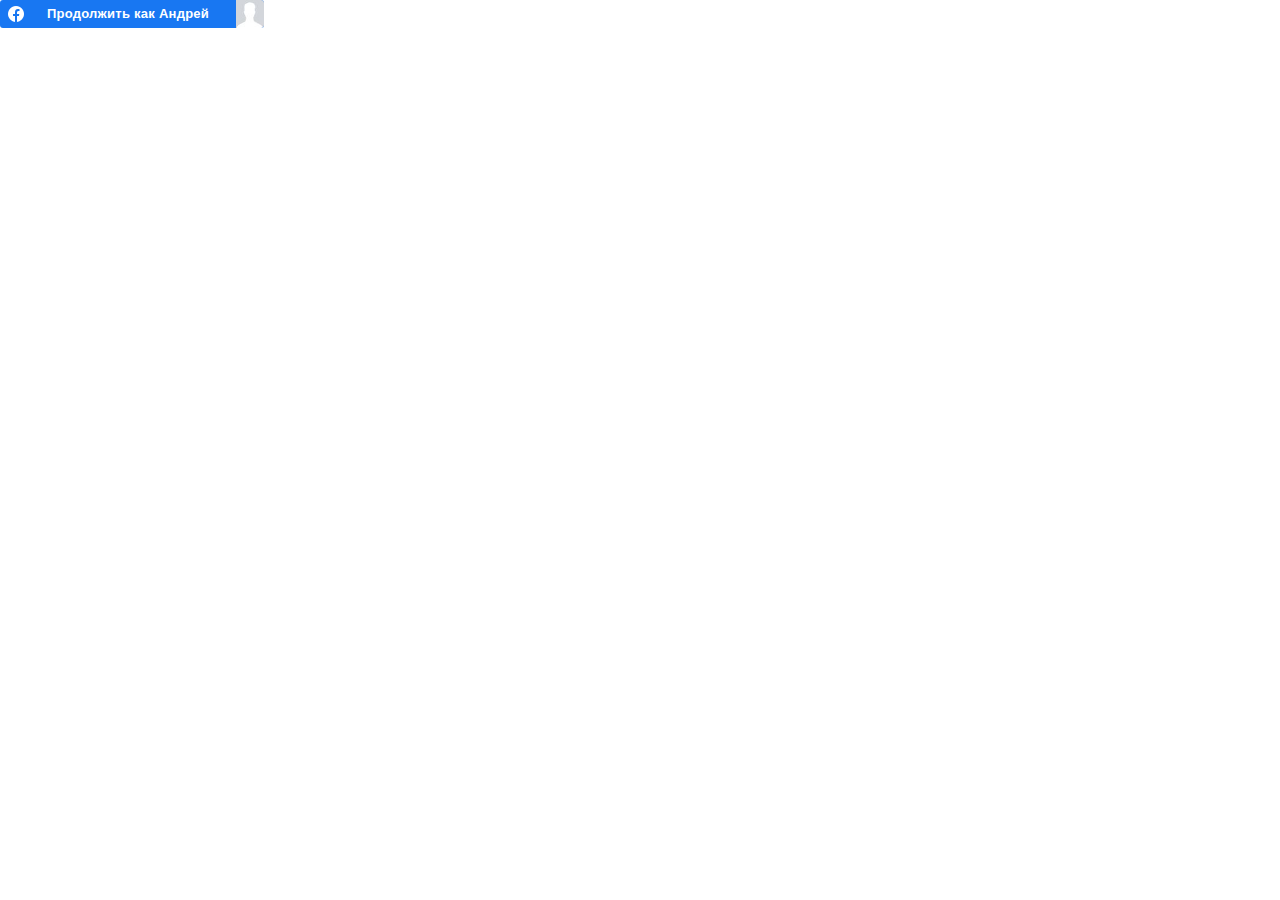
<file: index_files/login_button.html>
<!DOCTYPE html>
<!-- saved from url=(0425)https://www.facebook.com/v2.7/plugins/login_button.php?app_id=128749580520227&button_type=continue_with&channel=https%3A%2F%2Fstaticxx.facebook.com%2Fx%2Fconnect%2Fxd_arbiter%2F%3Fversion%3D46%23cb%3Df225066f42d16e8%26domain%3Dvk.com%26origin%3Dhttps%253A%252F%252Fvk.com%252Ff385e56b8b6f7e%26relation%3Dparent.parent&container_width=270&locale=ru_RU&login_text=&max_rows=1&sdk=joey&size=medium&use_continue_as=true&width=264 -->
<html lang="ru" id="facebook" class="svg "><head><meta http-equiv="Content-Type" content="text/html; charset=UTF-8"><meta name="referrer" content="origin-when-crossorigin" id="meta_referrer"><script nonce="">window._cstart=+new Date();</script><script nonce="">__DEV__=0;var _cavalry={data:{t_cstart:window._cstart},tti:"t_domcontent",log:function(a){this.data[a]=+new Date()},pageid:0,server:"",isb:"",send:function(){this.log("t_creport");var a=this.server+"/common/cavalry_endpoint.php",b=this.data,c=[];b.t_tti=b[this.tti];this.isb&&(b.fb_isb=this.isb);b.lid=this.pageid;for(var d in b)c.push(encodeURIComponent(d)+"="+encodeURIComponent(b[d]));new Image().src=a+"?"+c.join("&")}};_cavalry.log("t_start");_cavalry.pageid="6949459009634680544-0";</script><title>Facebook</title><style nonce="">._32qa button{opacity:.4}._59ov{height:100%;height:910px;position:relative;top:-10px;width:100%}._5ti_{background-size:cover;height:100%;width:100%}._5tj2{height:900px}._2mm3 ._5a8u .uiBoxGray{background:#fff;margin:0;padding:12px}._2494{height:100vh}._2495{margin-top:-10px;top:10px}._9n-e{display:block;padding:10px 0}._9n-f{color:#000;display:inline-block;font-size:14px;font-weight:600;padding-left:8px;width:120px}body.plugin{background:transparent;font-family:Helvetica, Arial, sans-serif;line-height:1.28;overflow:hidden;-webkit-text-size-adjust:none}.plugin,.plugin button,.plugin input,.plugin label,.plugin select,.plugin td,.plugin textarea{font-size:11px}html{touch-action:manipulation}body{background:#fff;color:#1c1e21;direction:ltr;line-height:1.34;margin:0;padding:0;unicode-bidi:embed}body,button,input,label,select,td,textarea{font-family:Helvetica, Arial, sans-serif;font-size:12px}h1,h2,h3,h4,h5,h6{color:#1c1e21;font-size:13px;font-weight:600;margin:0;padding:0}h1{font-size:14px}h4,h5,h6{font-size:12px}p{margin:1em 0}b,strong{font-weight:600}a{color:#385898;cursor:pointer;text-decoration:none}button{margin:0}a:hover{text-decoration:underline}img{border:0}td,td.label{text-align:left}dd{color:#000}dt{color:#606770}ul{list-style-type:none;margin:0;padding:0}abbr{border-bottom:none;text-decoration:none}hr{background:#dadde1;border-width:0;color:#dadde1;height:1px}.clearfix:after{clear:both;content:'.';display:block;font-size:0;height:0;line-height:0;visibility:hidden}.clearfix{zoom:1}.datawrap{word-wrap:break-word}.word_break{display:inline-block}.ellipsis{overflow:hidden;text-overflow:ellipsis;white-space:nowrap}.aero{opacity:.5}.column{float:left}.center{margin-left:auto;margin-right:auto}#facebook .hidden_elem{display:none !important}#facebook .invisible_elem{visibility:hidden}#facebook .accessible_elem{clip:rect(1px, 1px, 1px, 1px);height:1px;overflow:hidden;position:absolute;white-space:nowrap;width:1px}#facebook .accessible_elem_offset{margin:-1px}.direction_ltr{direction:ltr}.direction_rtl{direction:rtl}.text_align_ltr{text-align:left}.text_align_rtl{text-align:right}._5h0c{background-color:transparent;cursor:pointer;display:inline-block;vertical-align:top}._5h0c._5h0d{border-radius:4px;max-width:400px;min-width:240px}._29o8{display:inline-block}._xvm ._5h0c._5h0d{min-width:initial}._5h0c._5h0f{border-radius:3px;max-width:320px;min-width:200px}._xvm ._5h0c._5h0f{min-width:initial}._5h0c._5h0g{border-radius:3px;max-width:200px}._5h0c._5h0h{border-radius:2px;margin:10px 0;max-width:268px}._5h0i{background-color:#4267b2;border-radius:4px;color:#fff}._8_0g ._5h0d ._5h0i{border-radius:20px}._5h0i._88va{background-color:#1877f2}._5h0g ._5h0i{border-radius:3px;height:20px;width:auto}._8_0g ._5h0g ._5h0i{border-radius:10px}._5h0g ._5h0i td:first-child,._5h0g ._xvp._5h0i td:last-child{width:20px}._5h0f ._5h0i{border-radius:3px;height:28px}._8_0g ._5h0f ._5h0i{border-radius:14px}._xvm ._5h0c._5h0f ._5h0i{max-width:240px;min-width:initial;width:auto}._5h0f ._5h0i td:first-child,._5h0f ._xvp._5h0i td:last-child{width:28px}._xvm ._5h0c._5h0d ._5h0i{max-width:272px;min-width:initial;width:auto}._5h0d ._5h0i{height:40px}._5h0d ._5h0i td:first-child,._5h0d ._xvp._5h0i td:last-child{width:40px}._5h0h._5h0c ._5h0i{height:40px;table-layout:auto;width:268px}._5h0c ._5h0j{overflow:none;white-space:nowrap}._5h0c ._5h0k{float:left}._5h0h ._5h0k{height:24px;margin-left:8px}._5h0d td:last-child ._5h0k{margin-left:0}._5h0d ._5h0k{height:24px;margin:8px}._5h0f ._5h0k{height:16px;margin:6px}._5h0g ._5h0k{height:12px;margin:4px}._5h0d ._88va td:last-child ._5h0k{margin-left:0}._5h0d ._88va ._5h0k{margin:8px 8px 8px 12px}._5h0f ._88va ._5h0k{margin:6px 6px 6px 8px}._5h0g ._88va ._5h0k{margin:4px 4px 4px 8px}._5h0o{border:none;font-family:Helvetica, Arial, sans-serif;letter-spacing:.25px;overflow:hidden;text-align:center;text-overflow:clip;white-space:nowrap}._5h0g ._5h0o{font-size:11px;max-width:150px;padding:0 8px 0 2px}._5h0g ._8kto{font-weight:bold;padding-top:2px}._5h0f ._5h0o{font-size:13px;margin-right:8px}._5h0f ._8kto{font-size:13px;font-weight:bold;margin-right:8px}._xvm ._5h0f ._5h0q ._5h0o{margin:0 12px 0 6px;max-width:166px}._xvm ._5h0f ._8jam ._5h0o{margin-right:12px;max-width:166px}._5h0d ._5h0o{font-size:16px;margin-right:12px}._5h0d ._8kto{font-weight:bold;padding-top:1px}._xvm ._5h0d ._5h0o{margin:0 24px 0 12px}._xvm ._5h0d ._88va ._5h0o{margin-left:0;margin-right:12px}._xvm ._5h0d ._5h0q ._5h0o{margin:0 12px 0 4px;max-width:176px}._xvm ._5h0d ._8jam ._5h0o{margin-right:12px;max-width:176px}._5h0h ._5h0o{font-size:15px;font-weight:bold;letter-spacing:normal;line-height:16px;padding:0 22px;white-space:normal}._5h0h ._5h0o._4lqf{font-size:12px;line-height:14px}._5h0h ._5h0s{max-width:100%}._5h0t{float:right;vertical-align:top}._5h0c._5h0g ._5h0t{border-bottom-right-radius:3px;border-top-right-radius:3px;height:20px;width:20px}._8_0g ._5h0c._5h0g ._5h0t{border-radius:50%;height:16px;margin-right:1px;width:16px}._5h0c._5h0f ._5h0t{border-bottom-right-radius:3px;border-top-right-radius:3px;height:28px;width:28px}._8_0g ._5h0c._5h0f ._5h0t{border-radius:50%;height:24px;margin-right:2px;width:24px}._xvm ._5h0c._5h0d td:first-child ._5h0t{margin-right:8px}._5h0c._5h0d td:first-child ._5h0t{border-bottom-left-radius:4px;border-bottom-right-radius:0;border-top-left-radius:4px;border-top-right-radius:0}._5h0c._5h0d ._5h0t{border-bottom-right-radius:4px;border-top-right-radius:4px;height:40px;width:40px}._8_0g ._5h0c._5h0d ._5h0t{border-radius:50%;height:34px;margin-right:3px;width:34px}._5h0c._5h0h ._5h0t{border-bottom-right-radius:2px;border-top-right-radius:2px;height:40px;width:40px}._8_0g ._5h0c._5h0h ._5h0t{border-radius:50%;height:34px;margin-right:3px;width:34px}._5h0c._5h0g ._88va ._5h0t{height:20px;width:20px}._8_0g ._5h0c._5h0f ._88va ._5h0t{height:16px;width:16px}._5h0c._5h0f ._88va ._5h0t{height:28px;width:28px}._8_0g ._5h0c._5h0f ._88va ._5h0t{height:24px;width:24px}._5h0c._5h0d ._88va ._5h0t{height:40px;width:40px}._8_0g ._5h0c._5h0d ._88va ._5h0t{height:34px;width:34px}._5h0c._5h0h ._88va ._5h0t{height:40px;width:40px}._8_0g ._5h0c._5h0h ._88va ._5h0t{height:34px;width:34px}._8jan{background-color:rgba(9, 30, 66);border-radius:inherit;height:100%;left:0;opacity:0;position:absolute;top:0;width:100%}._8jan:active{opacity:.3}._51mz{border:0;border-collapse:collapse;border-spacing:0}._5f0n{table-layout:fixed;width:100%}.uiGrid .vTop{vertical-align:top}.uiGrid .vMid{vertical-align:middle}.uiGrid .vBot{vertical-align:bottom}.uiGrid .hLeft{text-align:left}.uiGrid .hCent{text-align:center}.uiGrid .hRght{text-align:right}._51mx:first-child>._51m-{padding-top:0}._51mx:last-child>._51m-{padding-bottom:0}._51mz ._51mw{padding-right:0}._51mz ._51m-:first-child{padding-left:0}._51mz._4r9u{border-radius:50%;overflow:hidden}._4cqr{position:relative}._4cqr:after{content:'\A';height:100%;left:0;position:absolute;top:0;width:100%}._605a ._4ooo:not(._1ve7),._5eit ._4ooo:not(._1ve7){border-radius:50%;overflow:hidden}._605a ._7mi5:not(._1ve7){border-radius:8px;height:40px;overflow:hidden;width:40px}._6y97{border:2px solid #bec3c9;border-radius:50%;box-sizing:border-box;padding:2px 2px}._6_ut._6y97{border-color:#3578e5}._rv{height:100px;width:100px}._rw{height:50px;width:50px}._s0:only-child{display:block}._3tm9{height:14px;width:14px}._54rv{height:16px;width:16px}._3qxe{height:19px;width:19px}._1m6h{height:24px;width:24px}._3d80{height:28px;width:28px}._54ru{height:32px;width:32px}._tzw{height:40px;width:40px}._54rt{height:48px;width:48px}._54rs{height:56px;width:56px}._1m9m{height:64px;width:64px}._ry{height:24px;width:24px}._4mr9{-webkit-touch-callout:none;-webkit-user-select:none}._li._li._li{overflow:initial}._910i._li._li._li{overflow:hidden}._9053 ._li._li._li{overflow-x:hidden}._72b0{position:relative;z-index:0}.registration ._li._9bpz{background-color:#f0f2f5}._li ._9bp-{padding-top:5px;text-align:center}._li ._9bp- .fb_logo{height:100px}._li ._9l09{padding-top:5px;text-align:center}._li ._9l09 .fb_logo{height:80px;padding-top:72px}.uiLayer{outline:none}._4qba{font-style:inherit}._4qbb,._4qbc,._4qbd{background:none;font-style:inherit;padding:0;width:auto}._4qbd{border-bottom:1px solid #f99}._4qbb,._4qbc{border-bottom:1px solid #999}._4qbb:hover,._4qbc:hover,._4qbd:hover{background-color:#fcc;border-top:1px solid #ccc;cursor:help}</style><script nonce="">window.ServerJSQueue=function(){var a=[],b,c;return{add:function(c){!b?a.push(c):typeof c==="function"?c():b.handle(c)},run:function(){if(!window.require)return;var d;c=window.require("ServerJSDefine");for(d=0;d<a.length;d++)a[d].define&&typeof a[d]!=="function"&&(c.handleDefines(a[d].define),delete a[d].define);b=new(window.require("ServerJS"))();for(d=0;d<a.length;d++)typeof a[d]==="function"?a[d]():b.handle(a[d])}}}();document.write=function(){},window.onloadRegister_DEPRECATED=function(){},window.onafterloadRegister_DEPRECATED=function(){},window.ServerJSAsyncLoader=function(){var a=!1,b=!1,c={loaded:1,complete:1},d=function(){},e=document,f=!1,g=!1;function h(){e.readyState in c&&(e.detachEvent("onreadystatechange",h),d("t_domcontent"))}function i(){!g&&window._cavalry&&a&&b&&(d("t_layout"),d("t_onload"),d("t_paint"),_cavalry.send(),g=!0)}function j(){!f&&b&&(f=!0,ServerJSQueue.run())}function k(a,b){if("onreadystatechange"in a)a.onreadystatechange=function(){a.readyState in c&&(a.onreadystatechange=null,b())};else if(a.addEventListener){var d=function(){b(),a.removeEventListener("load",d,!1)};a.addEventListener("load",d,!1)}}function l(a){var c=e.createElement("script");if(c.readyState&&c.readyState==="uninitialized"){k(c,function(){b=!0,i()});c.src=a;return!0}else if(typeof XMLHttpRequest!=="undefined"){c=new XMLHttpRequest();if("withCredentials"in c){c.onloadend=function(){b=!0,i()};c.open("GET",a,!0);c.send(null);return!0}}}function m(){e.onkeydown=e.onmouseover=e.onclick=onfocus=null,ServerJSAsyncLoader.execute()}function n(){(e.body.offsetWidth===0||e.body.offsetHeight===0)&&m()}window._cavalry&&(d=function(a){_cavalry.log(a)},window.addEventListener?window.addEventListener("DOMContentLoaded",function(){d("t_domcontent")},!1):e.attachEvent&&e.attachEvent("onreadystatechange",h));window.onload=function(){a=!0,j(),i()};return{run:function(a){this.file=a,this.execute()},load:function(b){this.file=b;if(!l(b)){this.run(b);return}window.onload=function(){a=!0,i(),n()};e.onkeydown=e.onmouseover=e.onclick=onfocus=m},execute:function(a){var c=e.createElement("script");c.src=ServerJSAsyncLoader.file;c.async=!0;k(c,function(){b=!0,j(),a&&a(),i()});e.getElementsByTagName("head")[0].appendChild(c)},wakeUp:function(a,b,c){function d(){window.require("Arbiter").inform(a,b,c)}f?d():this.execute(d)}}}();ServerJSAsyncLoader.run("https:\/\/www.facebook.com\/rsrc.php\/v3i6l24\/yb\/l\/ru_RU\/9PEEyYXaWvv.js?_nc_x=97Cat1ag_8J");</script><script src="./9PEEyYXaWvv.js" async=""></script><script nonce="">ServerJSQueue.add(function(){requireLazy(["HasteSupportData"],function(m){m.handle({"clpData":{"1744178":{"r":1,"s":1},"1814852":{"r":1},"1828905":{"r":1,"s":1},"1838142":{"r":1,"s":1},"1743619":{"r":1}},"gkxData":{"1073500":{"result":true,"hash":"AT7aJmfnqWyioxOOnQs"},"1224637":{"result":false,"hash":"AT7JRluWxuwDm3XzQ8A"},"708253":{"result":false,"hash":"AT5n4hBL3YTMnQWtHac"},"996940":{"result":false,"hash":"AT7opYuEGy3sjG1aLek"},"1263340":{"result":false,"hash":"AT5bwizWgDaFQudmgf0"},"1217157":{"result":false,"hash":"AT6B7YmllOsArnK634g"},"1554827":{"result":false,"hash":"AT7zueGLhGo0cT5xWvE"},"1738486":{"result":false,"hash":"AT4cX37oQco6DwhUEIE"},"1923684":{"result":false,"hash":"AT7mpVz8edoKjtOG3RU"},"676837":{"result":false,"hash":"AT4N8wBZA8ctCdHw2-w"},"1167394":{"result":false,"hash":"AT7BpN-tlUPwbIIF-nI"},"1952739":{"result":true,"hash":"AT4Zq7lXWSlD3PCk6Bs"},"1857581":{"result":false,"hash":"AT5yTxGMp6le0PAt4lI"}}})});});ServerJSQueue.add({"require":[["markJSEnabled\u0040ff17c0448bfd1a57c3b3b34aad948094"],["lowerDomain\u0040f8e146e79d639bb0ec092de51531ef10"]]});</script><script nonce="">(function(){var a=document.createElement("div");a.innerHTML="<svg/>";if(a.firstChild&&a.firstChild.namespaceURI==="http://www.w3.org/2000/svg"){a=document.documentElement;a.className=a.className.replace("no_svg","svg")}})();</script></head><body dir="ltr" class="plugin _4mr9 chrome webkit win x1 Locale_ru_RU"><div class="_li"><div class="pluginSkinLight pluginFontHelvetica"><div class="pluginLoginButton pluginLoginButtonmedium" id="u_0_0_w0" style="width: 264px;"><div><div class="_29o8" id="u_0_1_cf"><div class="_5h0c _5h0f" style="width: 264px;" role="button" tabindex="0"><table class="uiGrid _51mz _5h0i _xvp _88va _5f0n" cellspacing="0" cellpadding="0"><tbody><tr class="_51mx"><td class="_51m-"><div class="_5h0j"><span class="_5h0k"><img class="img" src="./ps3LEjFUMch.png" alt="" width="16" height="16"></span></div></td><td class="_51m-"><div class="_8jam"><div class="_5h0o _8kto">Продолжить как Андрей</div></div></td><td class="_51m- _51mw"><div class="_4cqr"><img class="_s0 _4ooo _5h0t _rw img" src="./84241059_189132118950875_4138507100605120512_n.jpg" alt="" aria-label="Андрей Петунин" role="img"><div class="clearfix"></div></div></td></tr><tr class="_51mx"><td class="_51m-"><span class="_8jan"></span></td><td class="_51m-"></td><td class="_51m-"></td></tr></tbody></table></div></div></div><script nonce="">(function(width, height, id, callback, origin, domain) { if(id){var e=document.getElementById(id);if(width!==-1)e.style.width=width+"px";else{width=e.offsetWidth;if(window.getComputedStyle){var computed=getComputedStyle(e);computed&&(width=Math.ceil(parseFloat(computed.width))||e.offsetWidth)}}height===-1&&(height=e.offsetHeight)}var message="type=resize&cb="+callback+"&width="+width+"&height="+height;; (function(){var a=window.parent;window.opener!=null&&typeof window.opener.postMessage==="function"&&(relation==="opener.parent"?a=window.opener.parent:a=window.opener);var b=!0;function c(a,b){a=window.location.hostname.match(/\.(facebook\.sg|facebookcorewwwi\.(?:test)?onion|facebookwkhpilnemxj7asaniu7vnjjbiltxjqhye3mhbshg7kx5tfyd\.onion)$/);a=a?a[1]:"facebook.com";new Image().src="https://www."+a+"/common/scribe_endpoint.php?c=jssdk_error&m="+encodeURIComponent(JSON.stringify(b))}function d(){if(a===window)window.close(),window.open("","_self",""),window.close(),!window.closed&&closeURI&&window.location.replace(closeURI);else try{a.postMessage(message,origin)}catch(a){b?(b=!1,window.setTimeout(d,200)):c("jssdk_error",{error:"POST_MESSAGE",extra:{message:a.message+", html/js/connect/XDDialogResponsePurePostMessage.js:53"}})}}function e(){__fbNative.postMessage(message,origin)}window==top&&/FBAN\/\w+;/i.test(navigator.userAgent)&&!/FBAN\/mLite;/.test(navigator.userAgent)?window.__fbNative&&__fbNative.postMessage?e():window.addEventListener("fbNativeReady",e):d()})();; })(264, -1, "u_0_0_w0", "f225066f42d16e8", "https:\/\/vk.com", "vk.com");</script></div></div></div><script nonce="">function envFlush(a){function b(b){for(var c in a)b[c]=a[c]}window.requireLazy?window.requireLazy(["Env"],b):(window.Env=window.Env||{},b(window.Env))}envFlush({"ajaxpipe_token":"AXjBx2fCyGZDR_3WDZI"});</script><script nonce="">ServerJSQueue.add(function(){requireLazy(["Bootloader"],function(b){b.enableBootload({"QPLInspector":{"r":[],"be":1},"ODS":{"r":[],"be":1},"TransportSelectingClient":{"r":[],"rds":{"m":["BladeRunnerClient","BanzaiScuba_DEPRECATED","DGWRequestStreamClient","MqttLongPollingRunner"],"r":[]},"be":1},"RequestStreamCommonRequestStreamCommonTypes":{"r":[],"be":1},"BladeRunnerClient":{"r":[],"rds":{"m":["BanzaiScuba_DEPRECATED","MqttLongPollingRunner"],"r":[]},"be":1},"BladeRunnerStreamHandler":{"r":[],"be":1}})});});</script><script>ServerJSQueue.add({"define":[["DataStoreConfig",[],{"expandoKey":"__FB_STORE","useExpando":true},2915],["UserAgentData",[],{"browserArchitecture":"64","browserFullVersion":"89.0.4389.86","browserMinorVersion":0,"browserName":"Chrome","browserVersion":89,"deviceName":"Unknown","engineName":"WebKit","engineVersion":"537.36","platformArchitecture":"64","platformName":"Windows","platformVersion":"10","platformFullVersion":"10"},527],["CurrentEnvironment",[],{"facebookdotcom":true,"messengerdotcom":false,"workplacedotcom":false},827],["UriNeedRawQuerySVConfig",[],{"uris":["dms.netmng.com","doubleclick.net","r.msn.com","watchit.sky.com","graphite.instagram.com","www.kfc.co.th","learn.pantheon.io","www.landmarkshops.in","www.ncl.com","s0.wp.com","www.tatacliq.com","bs.serving-sys.com","kohls.com","lazada.co.th","xg4ken.com","technopark.ru","officedepot.com.mx","bestbuy.com.mx","booking.com"]},3871],["CometAltpayJsSdkIframeAllowedDomains",[],{"allowed_domains":["https:\/\/live.adyen.com","https:\/\/integration-facebook.payu.in","https:\/\/facebook.payulatam.com","https:\/\/secure.payu.com","https:\/\/facebook.dlocal.com","https:\/\/buy2.boku.com"]},4920],["KSConfig",[],{"killed":{"__set":["MLHUB_FLOW_AUTOREFRESH_SEARCH","NEKO_DISABLE_CREATE_FOR_SAP","EO_DISABLE_SYSTEM_SERIAL_NUMBER_FREE_TYPING_IN_CPE_NON_CLIENT","EO_SRT_HELPDESK_DASHBOARD_DISABLE_UNUSED_TAB_IN_RIGHT_PANEL","MOBILITY_KILL_OLD_VISIBILITY_POSITION_SETTING","WORKPLACE_DISPLAY_TEXT_EVIDENCE_REPORTING","BUSINESS_INVITE_FLOW_WITH_SELLER_PROFILE","ADS_TEMPLATE_UNIFICATION_IN_IG_STORIES","DCP_CYCLE_COUNT_CLASSIFICATION_UI","BUY_AT_NEW_START_REQUEST_DSUL_BANNER","BUY_AT_UI_LINE_DELETE","BUSINESS_GRAPH_SETTING_APP_ASSIGNED_USERS_NEW_API","BUSINESS_GRAPH_SETTING_BU_ASSIGNED_USERS_NEW_API","BUSINESS_GRAPH_SETTING_ESG_ASSIGNED_USERS_NEW_API","BUSINESS_GRAPH_SETTING_PRODUCT_CATALOG_ASSIGNED_USERS_NEW_API","BUSINESS_GRAPH_SETTING_SESG_ASSIGNED_USERS_NEW_API","BUSINESS_GRAPH_SETTING_WABA_ASSIGNED_USERS_NEW_API","ADS_PLACEMENT_FIX_PUBLISHER_PLATFORMS_MUTATION","FORCE_FETCH_BOOSTED_COMPONENT_AFTER_ADS_CREATION","VIDEO_DIMENSIONS_FROM_PLAYER_IN_UPLOAD_DIALOG","SNIVY_GROUP_BY_EVENT_TRACE_ID_AND_NAME","IG_ADS_HIDE_LEGACY_ACCOUNT_CREATION","DYNAMIC_ADS_SET_CATALOG_AND_PRODUCT_SET_TOGETHER","AD_DRAFT_ENABLE_SYNCRHONOUS_FRAGMENT_VALIDATION","NEKO_ENABLE_RESET_SAP_FOR_CREATE_AD_SET_CONTEXTUAL","LAB_NET_NEW_UI_RELEASE","ADS_CAMPAIGN_STRUCTURE_GEO_MENU_BUTTON","HELPDESK_USE_XDS_SEARCHABLE_INPUT_FOR_WORKFLOW","POCKET_MONSTERS_CREATE","POCKET_MONSTERS_DELETE","SRT_BANZAI_SRT_CORE_LOGGER","SRT_BANZAI_SRT_MAIN_LOGGER","WORKPLACE_MENTION_ME_SIGNUP_PIXEL","SIMPL_SAMPLING_HEALTH_CARD","SRT_HIDE_UNDO_PREVIOUS_DECISION","WORKPLACE_PLATFORM_SECURE_APPS_MAILBOXES","POCKET_MONSTERS_UPDATE_NAME"]},"ko":{"__set":["3OsLvnSHNTt","1G7wJ6bJt9K","9NpkGYwzrPG","6fHw06UmAMW","3oh5Mw86USj","8NAceEy9JZo","7FOIzos6XJX","6xuJHOrdskA","75fREERrb3F","80ZDn9dpjEA","rf8JEPGgOi","4j36SVzvP3w","4NSq3ZC4ScE","53gCxKq281G","3yzzwBY7Npj","1onzIv0jH6H","8PlKuowafe8","1ntjZ2zgf03","4SIH2GRVX5W","2dhqRnqXGLQ","2WgiNOrHVuC","5QNbQVDdW8s","5mNEXob0nTj","8rDvN9vWdAK","9cL5o2kjfZo","DDZhogI19W","6fAn1lzJAkk","aDayprn6pbH","acrJTh9WGdp","1oOE64fL4wO","9Gd8qgRxn8z","MPMaqnqZ9c","7Xf4qWkWSwi","4MzX0ipjWq","O4JLZ1poWt","5XCz1h9Iaw3","7r6mSP7ofr2"]}},2580],["CSSLoaderConfig",[],{"timeout":5000,"modulePrefix":"BLCSS:","loadEventSupported":true},619],["SiteData",[],{"server_revision":1003604896,"client_revision":1003604896,"tier":"","push_phase":"C2","pkg_cohort":"PHASED:plugin_default_pkg","pr":1,"haste_site":"www","be_one_ahead":false,"ir_on":true,"is_rtl":false,"is_comet":false,"is_experimental_tier":false,"is_jit_warmed_up":true,"hsi":"6949459009634680544-0","semr_host_bucket":"6","bl_hash_version":2,"skip_rd_bl":false,"spin":0,"__spin_r":1003604896,"__spin_b":"trunk","__spin_t":1618047014,"vip":"31.13.72.36"},317],["ImmediateImplementationExperiments",[],{"prefer_message_channel":true},3419],["PromiseUsePolyfillSetImmediateGK",[],{"www_always_use_polyfill_setimmediate":false},2190],["TrustedTypesConfig",[],{"useTrustedTypes":false,"reportOnly":false},4548],["BootloaderConfig",[],{"deferBootloads":false,"jsRetries":[200,500],"jsRetryAbortNum":2,"jsRetryAbortTime":5,"retryQueuedBootloads":true,"silentDups":false},329],["CurrentCommunityInitialData",[],{},490],["DTSGInitialData",[],{"token":"AQEyHsZlZhew:AQGYy1Repm55"},258],["SprinkleConfig",[],{"param_name":"jazoest","version":2,"should_randomize":false},2111],["DTSGInitData",[],{"token":"AQEyHsZlZhew:AQGYy1Repm55","async_get_token":"AQwjIkdzuntx3DeobmE5YzuJveTIiM3h2_hj3QtkxtuIYA:AQzpdJKSwDZqO7FtBNoojZo5Yqha-AXxdRZBKCLmNZcjdA"},3515],["ServerNonce",[],{"ServerNonce":"zcXdlZ_dlI4UXFV5KsFPbB"},141],["InitialCookieConsent",[],{"deferCookies":false,"initialConsent":{"__set":[1,2]},"noCookies":false,"shouldShowCookieBanner":false},4328],["ISB",[],{},330],["JSErrorLoggingConfig",[],{"appId":256281040558,"extra":[],"reportInterval":50,"sampleWeight":1,"sampleWeightKey":"__jssesw"},2776],["LSD",[],{},323],["WebConnectionClassServerGuess",[],{"connectionClass":"EXCELLENT"},4705],["BootloaderEndpointConfig",[],{"debugNoBatching":false,"endpointURI":"https:\/\/www.facebook.com\/ajax\/bootloader-endpoint\/"},5094],["JSSDKRuntimeConfig",[],{"locale":"ru_RU","revision":"1003604896","rtl":false,"sdkab":null,"sdkns":"","sdkurl":"https:\/\/www.facebook.com\/plugins\/login_button.php"},384],["UrlMapConfig",[],{"www":"www.facebook.com","m":"m.facebook.com","business":"business.facebook.com","api":"api.facebook.com","api_read":"api-read.facebook.com","graph":"graph.facebook.com","an":"an.facebook.com","fbcdn":"static.xx.fbcdn.net","cdn":"staticxx.facebook.com","graph_facebook":"graph.facebook.com","graph_gaming":"graph.fb.gg","graph_instagram":"graph.instagram.com","www_instagram":"www.instagram.com"},73],["LocaleInitialData",[],{"locale":"ru_RU","language":"\u0420\u0443\u0441\u0441\u043a\u0438\u0439"},273],["QuickLogConfig",[],{"qpl_events":{"212543":{"sampleRate":250,"samplingMethod":1},"393276":{"sampleRate":1,"samplingMethod":1},"396252":{"sampleRate":1,"samplingMethod":1},"397979":{"sampleRate":1,"samplingMethod":1},"655575":{"sampleRate":10,"samplingMethod":1},"655576":{"sampleRate":1000,"samplingMethod":1},"655584":{"sampleRate":1,"samplingMethod":1},"655653":{"sampleRate":50,"samplingMethod":1},"663703":{"sampleRate":1,"samplingMethod":1},"917556":{"sampleRate":1,"samplingMethod":1},"917557":{"sampleRate":1,"samplingMethod":1},"920349":{"sampleRate":1,"samplingMethod":1},"924733":{"sampleRate":1,"samplingMethod":1},"932588":{"sampleRate":1,"samplingMethod":1},"2101001":{"sampleRate":1,"samplingMethod":1},"2102327":{"sampleRate":1,"samplingMethod":1},"2103143":{"sampleRate":1,"samplingMethod":1},"2107124":{"sampleRate":1,"samplingMethod":1},"2108977":{"sampleRate":1,"samplingMethod":1},"2109054":{"sampleRate":1,"samplingMethod":1},"2112836":{"sampleRate":1,"samplingMethod":1},"3473463":{"sampleRate":1,"samplingMethod":1},"3473464":{"sampleRate":1,"samplingMethod":1},"3473465":{"sampleRate":1,"samplingMethod":1},"3735589":{"sampleRate":100,"samplingMethod":1},"3735590":{"sampleRate":100,"samplingMethod":1},"3735591":{"sampleRate":100,"samplingMethod":1},"3735592":{"sampleRate":100,"samplingMethod":1},"3735593":{"sampleRate":100,"samplingMethod":1},"3735594":{"sampleRate":100,"samplingMethod":1},"3735595":{"sampleRate":100,"samplingMethod":1},"3735596":{"sampleRate":100,"samplingMethod":1},"3735597":{"sampleRate":100,"samplingMethod":1},"3735598":{"sampleRate":100,"samplingMethod":1},"3735599":{"sampleRate":100,"samplingMethod":1},"3735600":{"sampleRate":100,"samplingMethod":1},"3735601":{"sampleRate":100,"samplingMethod":1},"3735602":{"sampleRate":1000,"samplingMethod":1},"3735603":{"sampleRate":1000,"samplingMethod":1},"3735604":{"sampleRate":100,"samplingMethod":1},"3735605":{"sampleRate":100,"samplingMethod":1},"3735606":{"sampleRate":1,"samplingMethod":1},"3735608":{"sampleRate":100,"samplingMethod":1},"3735609":{"sampleRate":100,"samplingMethod":1},"3735610":{"sampleRate":100,"samplingMethod":1},"3735611":{"sampleRate":100,"samplingMethod":1},"3735612":{"sampleRate":100,"samplingMethod":1},"3735613":{"sampleRate":100,"samplingMethod":1},"3735614":{"sampleRate":100,"samplingMethod":1},"3735615":{"sampleRate":100,"samplingMethod":1},"3735616":{"sampleRate":100,"samplingMethod":1},"3735617":{"sampleRate":100,"samplingMethod":1},"3735618":{"sampleRate":10,"samplingMethod":1},"3735619":{"sampleRate":10,"samplingMethod":1},"3735620":{"sampleRate":10,"samplingMethod":1},"3735622":{"sampleRate":10,"samplingMethod":1},"3735623":{"sampleRate":100,"samplingMethod":1},"3735624":{"sampleRate":100,"samplingMethod":1},"3735625":{"sampleRate":1,"samplingMethod":1},"3735626":{"sampleRate":10,"samplingMethod":1},"3735627":{"sampleRate":10,"samplingMethod":1},"3735628":{"sampleRate":100,"samplingMethod":1},"7077894":{"sampleRate":100,"samplingMethod":1},"7079140":{"sampleRate":100,"samplingMethod":1},"7079214":{"sampleRate":100,"samplingMethod":1},"7079632":{"sampleRate":1,"samplingMethod":1},"7079838":{"sampleRate":1,"samplingMethod":1},"7079895":{"sampleRate":1,"samplingMethod":1},"7079940":{"sampleRate":100,"samplingMethod":1},"7081379":{"sampleRate":100,"samplingMethod":1},"7081993":{"sampleRate":100,"samplingMethod":1},"7081995":{"sampleRate":1,"samplingMethod":1},"7083043":{"sampleRate":100,"samplingMethod":1},"7083437":{"sampleRate":100,"samplingMethod":1},"7083693":{"sampleRate":100,"samplingMethod":1},"7083971":{"sampleRate":100,"samplingMethod":1},"7084033":{"sampleRate":100,"samplingMethod":1},"7084185":{"sampleRate":100,"samplingMethod":1},"7084444":{"sampleRate":1,"samplingMethod":1},"7084665":{"sampleRate":100,"samplingMethod":1},"7084786":{"sampleRate":1,"samplingMethod":1},"7085174":{"sampleRate":100,"samplingMethod":1},"7085268":{"sampleRate":100,"samplingMethod":1},"7086190":{"sampleRate":100,"samplingMethod":1},"7086630":{"sampleRate":100,"samplingMethod":1},"7087889":{"sampleRate":100,"samplingMethod":1},"7088719":{"sampleRate":1,"samplingMethod":1},"7088916":{"sampleRate":100,"samplingMethod":1},"7088929":{"sampleRate":1,"samplingMethod":1},"7088932":{"sampleRate":1,"samplingMethod":1},"7088956":{"sampleRate":1,"samplingMethod":1},"7089119":{"sampleRate":1,"samplingMethod":1},"7089521":{"sampleRate":100,"samplingMethod":1},"7089869":{"sampleRate":100,"samplingMethod":1},"7090129":{"sampleRate":1,"samplingMethod":1},"7091307":{"sampleRate":100,"samplingMethod":1},"7092490":{"sampleRate":100,"samplingMethod":1},"7092499":{"sampleRate":100,"samplingMethod":1},"7092951":{"sampleRate":1,"samplingMethod":1},"7093431":{"sampleRate":100,"samplingMethod":1},"7093594":{"sampleRate":100,"samplingMethod":1},"7093622":{"sampleRate":100,"samplingMethod":1},"7093901":{"sampleRate":1,"samplingMethod":1},"7094174":{"sampleRate":100,"samplingMethod":1},"7733271":{"sampleRate":1,"samplingMethod":1},"7742652":{"sampleRate":1,"samplingMethod":3},"7747170":{"sampleRate":10,"samplingMethod":1},"7747339":{"sampleRate":10,"samplingMethod":1},"7749497":{"sampleRate":10,"samplingMethod":1},"7995400":{"sampleRate":1,"samplingMethod":1},"7995408":{"sampleRate":100,"samplingMethod":1},"11075649":{"sampleRate":1,"samplingMethod":1},"11075654":{"sampleRate":1,"samplingMethod":1},"11075674":{"sampleRate":1,"samplingMethod":1},"11084341":{"sampleRate":1,"samplingMethod":1},"12451850":{"sampleRate":1,"samplingMethod":1},"12451854":{"sampleRate":1,"samplingMethod":3},"12451859":{"sampleRate":1,"samplingMethod":3},"12451868":{"sampleRate":1,"samplingMethod":1},"12451869":{"sampleRate":1,"samplingMethod":1},"12451873":{"sampleRate":1,"samplingMethod":1},"12453291":{"sampleRate":1,"samplingMethod":1},"12454042":{"sampleRate":1,"samplingMethod":1},"12454789":{"sampleRate":1,"samplingMethod":1},"12457892":{"sampleRate":1,"samplingMethod":1},"12457943":{"sampleRate":1,"samplingMethod":1},"12458187":{"sampleRate":1,"samplingMethod":1},"12462244":{"sampleRate":1,"samplingMethod":1},"12463624":{"sampleRate":1,"samplingMethod":1},"12464511":{"sampleRate":1,"samplingMethod":1},"12466919":{"sampleRate":1,"samplingMethod":1},"12859882":{"sampleRate":100,"samplingMethod":1},"13238313":{"sampleRate":1,"samplingMethod":1},"13238314":{"sampleRate":1,"samplingMethod":1},"13238353":{"sampleRate":1,"samplingMethod":1},"13238354":{"sampleRate":1,"samplingMethod":1},"13238355":{"sampleRate":1,"samplingMethod":1},"13238356":{"sampleRate":1,"samplingMethod":1},"13238392":{"sampleRate":1,"samplingMethod":1},"13238398":{"sampleRate":1,"samplingMethod":1},"13238399":{"sampleRate":1,"samplingMethod":1},"13238400":{"sampleRate":1,"samplingMethod":1},"13240890":{"sampleRate":1,"samplingMethod":3},"13240895":{"sampleRate":1,"samplingMethod":3},"13249850":{"sampleRate":1,"samplingMethod":1},"13250512":{"sampleRate":1,"samplingMethod":1},"13252240":{"sampleRate":1,"samplingMethod":1},"13252469":{"sampleRate":1,"samplingMethod":1},"17825794":{"sampleRate":100,"samplingMethod":1},"19146195":{"sampleRate":1,"samplingMethod":1},"19146604":{"sampleRate":1,"samplingMethod":1},"19152862":{"sampleRate":1,"samplingMethod":1},"19216409":{"sampleRate":1,"samplingMethod":1},"20578320":{"sampleRate":1000000,"samplingMethod":1},"22347782":{"sampleRate":1,"samplingMethod":1},"22609921":{"sampleRate":100,"samplingMethod":1},"22675460":{"sampleRate":1,"samplingMethod":1},"23265284":{"sampleRate":1,"samplingMethod":3},"23265285":{"sampleRate":1,"samplingMethod":3},"23265286":{"sampleRate":1,"samplingMethod":3},"23281892":{"sampleRate":1,"samplingMethod":1},"23285466":{"sampleRate":1,"samplingMethod":1},"23461896":{"sampleRate":1,"samplingMethod":1},"23461898":{"sampleRate":1,"samplingMethod":1},"23461899":{"sampleRate":1,"samplingMethod":1},"23461900":{"sampleRate":1,"samplingMethod":1},"23461901":{"sampleRate":1,"samplingMethod":1},"23461902":{"sampleRate":1,"samplingMethod":1},"23473227":{"sampleRate":1,"samplingMethod":1},"23476559":{"sampleRate":1,"samplingMethod":1},"23491362":{"sampleRate":1,"samplingMethod":1},"23855114":{"sampleRate":1,"samplingMethod":1},"25296897":{"sampleRate":100,"samplingMethod":1},"25296900":{"sampleRate":100,"samplingMethod":1},"25296901":{"sampleRate":100,"samplingMethod":1},"25296902":{"sampleRate":1,"samplingMethod":1},"25296903":{"sampleRate":100,"samplingMethod":1},"25296904":{"sampleRate":100,"samplingMethod":1},"25296905":{"sampleRate":100,"samplingMethod":1},"25296906":{"sampleRate":100,"samplingMethod":1},"25304023":{"sampleRate":100,"samplingMethod":1},"25305590":{"sampleRate":100,"samplingMethod":1},"26869761":{"sampleRate":1,"samplingMethod":1},"26869762":{"sampleRate":1,"samplingMethod":1},"26869763":{"sampleRate":1,"samplingMethod":1},"26869764":{"sampleRate":1,"samplingMethod":1},"26869766":{"sampleRate":1,"samplingMethod":1},"26869768":{"sampleRate":1,"samplingMethod":1},"26869770":{"sampleRate":1,"samplingMethod":1},"26869771":{"sampleRate":1,"samplingMethod":1},"26877377":{"sampleRate":1,"samplingMethod":1},"26878862":{"sampleRate":1,"samplingMethod":1},"26881111":{"sampleRate":1,"samplingMethod":1},"26882160":{"sampleRate":1,"samplingMethod":1},"26883711":{"sampleRate":1,"samplingMethod":1},"26885348":{"sampleRate":1,"samplingMethod":1},"26898960":{"sampleRate":1,"samplingMethod":1},"27459588":{"sampleRate":1,"samplingMethod":1},"27459589":{"sampleRate":1,"samplingMethod":1},"27459590":{"sampleRate":1,"samplingMethod":1},"27459591":{"sampleRate":1,"samplingMethod":1},"27787270":{"sampleRate":50000,"samplingMethod":1},"27787271":{"sampleRate":100,"samplingMethod":1},"27797599":{"sampleRate":1,"samplingMethod":1},"27983873":{"sampleRate":1,"samplingMethod":1},"27983874":{"sampleRate":1,"samplingMethod":1},"27983875":{"sampleRate":1,"samplingMethod":1},"27983876":{"sampleRate":1,"samplingMethod":1},"27983877":{"sampleRate":1,"samplingMethod":1},"29047276":{"sampleRate":1,"samplingMethod":3},"29818881":{"sampleRate":1,"samplingMethod":1},"29818882":{"sampleRate":1,"samplingMethod":1},"29818883":{"sampleRate":1,"samplingMethod":1},"29818884":{"sampleRate":1,"samplingMethod":1},"29949953":{"sampleRate":1,"samplingMethod":1},"29949955":{"sampleRate":1,"samplingMethod":1},"30408705":{"sampleRate":1,"samplingMethod":1},"30408706":{"sampleRate":1,"samplingMethod":1},"30408707":{"sampleRate":1,"samplingMethod":1},"30408708":{"sampleRate":1,"samplingMethod":1},"30408709":{"sampleRate":1,"samplingMethod":1},"30408710":{"sampleRate":1,"samplingMethod":1},"30408711":{"sampleRate":1,"samplingMethod":1},"30408712":{"sampleRate":1,"samplingMethod":1},"30421153":{"sampleRate":1,"samplingMethod":1},"30605313":{"sampleRate":1,"samplingMethod":1},"30605314":{"sampleRate":1,"samplingMethod":1},"30605315":{"sampleRate":1,"samplingMethod":1},"30605316":{"sampleRate":1,"samplingMethod":1},"30605317":{"sampleRate":1,"samplingMethod":1},"30605319":{"sampleRate":1,"samplingMethod":1},"30605320":{"sampleRate":1,"samplingMethod":1},"30605321":{"sampleRate":1,"samplingMethod":1},"30605322":{"sampleRate":1,"samplingMethod":1},"30605323":{"sampleRate":1,"samplingMethod":1},"30605324":{"sampleRate":1,"samplingMethod":1},"30605325":{"sampleRate":1,"samplingMethod":1},"30605326":{"sampleRate":1,"samplingMethod":1},"30605328":{"sampleRate":1,"samplingMethod":1},"30605329":{"sampleRate":1,"samplingMethod":1},"30605330":{"sampleRate":1,"samplingMethod":1},"30605331":{"sampleRate":1,"samplingMethod":1},"30605333":{"sampleRate":1,"samplingMethod":1},"30605334":{"sampleRate":1,"samplingMethod":1},"30605335":{"sampleRate":1,"samplingMethod":1},"30605336":{"sampleRate":1,"samplingMethod":1},"30605337":{"sampleRate":1,"samplingMethod":1},"30605338":{"sampleRate":1,"samplingMethod":1},"30605339":{"sampleRate":1,"samplingMethod":1},"30605340":{"sampleRate":1,"samplingMethod":1},"30605341":{"sampleRate":1,"samplingMethod":1},"30605342":{"sampleRate":1,"samplingMethod":1},"30605343":{"sampleRate":1,"samplingMethod":1},"30605344":{"sampleRate":1,"samplingMethod":1},"30605345":{"sampleRate":1,"samplingMethod":1},"30605346":{"sampleRate":1,"samplingMethod":1},"30605347":{"sampleRate":1,"samplingMethod":1},"30605348":{"sampleRate":1,"samplingMethod":1},"30605349":{"sampleRate":1,"samplingMethod":1},"30605350":{"sampleRate":1,"samplingMethod":1},"30605351":{"sampleRate":1,"samplingMethod":1},"30605352":{"sampleRate":1,"samplingMethod":1},"30605353":{"sampleRate":1,"samplingMethod":1},"30605354":{"sampleRate":1,"samplingMethod":1},"30605355":{"sampleRate":1,"samplingMethod":1},"30605356":{"sampleRate":1,"samplingMethod":1},"30605357":{"sampleRate":1,"samplingMethod":1},"30605358":{"sampleRate":1,"samplingMethod":1},"30605360":{"sampleRate":1,"samplingMethod":1},"30605361":{"sampleRate":1,"samplingMethod":1},"30605362":{"sampleRate":1,"samplingMethod":1},"30605363":{"sampleRate":1,"samplingMethod":1},"30605364":{"sampleRate":1,"samplingMethod":1},"30605366":{"sampleRate":1,"samplingMethod":1},"30605367":{"sampleRate":1,"samplingMethod":1},"30605368":{"sampleRate":1,"samplingMethod":1},"30605369":{"sampleRate":1,"samplingMethod":1},"30605370":{"sampleRate":1,"samplingMethod":1},"30605371":{"sampleRate":1,"samplingMethod":1},"30605373":{"sampleRate":1,"samplingMethod":1},"30605374":{"sampleRate":1,"samplingMethod":1},"30605375":{"sampleRate":1,"samplingMethod":1},"30605376":{"sampleRate":1,"samplingMethod":1},"30605378":{"sampleRate":1,"samplingMethod":1},"30605380":{"sampleRate":1,"samplingMethod":1},"30605381":{"sampleRate":1,"samplingMethod":1},"30605382":{"sampleRate":1,"samplingMethod":1},"30605384":{"sampleRate":1,"samplingMethod":1},"30605386":{"sampleRate":1,"samplingMethod":1},"30605387":{"sampleRate":1,"samplingMethod":1},"30605389":{"sampleRate":1,"samplingMethod":1},"30605390":{"sampleRate":1,"samplingMethod":1},"30605391":{"sampleRate":1,"samplingMethod":1},"30605392":{"sampleRate":1,"samplingMethod":1},"30605393":{"sampleRate":1,"samplingMethod":1},"30615365":{"sampleRate":1,"samplingMethod":1},"30615438":{"sampleRate":1,"samplingMethod":1},"30616610":{"sampleRate":1,"samplingMethod":1},"30617968":{"sampleRate":1,"samplingMethod":1},"30618398":{"sampleRate":1,"samplingMethod":1},"30620813":{"sampleRate":1,"samplingMethod":1},"30621572":{"sampleRate":1,"samplingMethod":1},"30632331":{"sampleRate":1,"samplingMethod":1},"32312156":{"sampleRate":1,"samplingMethod":1},"32374785":{"sampleRate":100,"samplingMethod":1},"32702465":{"sampleRate":1,"samplingMethod":1},"33488897":{"sampleRate":1,"samplingMethod":1},"33488898":{"sampleRate":1,"samplingMethod":1},"33488900":{"sampleRate":1,"samplingMethod":1},"33488901":{"sampleRate":600,"samplingMethod":1},"33488902":{"sampleRate":1,"samplingMethod":1},"33488903":{"sampleRate":1,"samplingMethod":1},"33488904":{"sampleRate":1,"samplingMethod":1},"33488905":{"sampleRate":1,"samplingMethod":1},"33494245":{"sampleRate":1,"samplingMethod":1},"33619969":{"sampleRate":1,"samplingMethod":1},"35586051":{"sampleRate":1,"samplingMethod":1},"35586052":{"sampleRate":1,"samplingMethod":1},"35586053":{"sampleRate":1,"samplingMethod":1},"35651588":{"sampleRate":1,"samplingMethod":1},"35651590":{"sampleRate":1,"samplingMethod":1},"35651591":{"sampleRate":1,"samplingMethod":1},"35651593":{"sampleRate":1,"samplingMethod":1},"35651594":{"sampleRate":1,"samplingMethod":1},"35651595":{"sampleRate":1,"samplingMethod":1},"35651596":{"sampleRate":1,"samplingMethod":1},"36110337":{"sampleRate":1,"samplingMethod":1},"36110338":{"sampleRate":1,"samplingMethod":1},"36110339":{"sampleRate":1,"samplingMethod":1},"36241413":{"sampleRate":1,"samplingMethod":1},"36241422":{"sampleRate":1,"samplingMethod":1},"36241423":{"sampleRate":1,"samplingMethod":1},"36241434":{"sampleRate":1,"samplingMethod":1},"36243184":{"sampleRate":1,"samplingMethod":1},"36244063":{"sampleRate":1,"samplingMethod":1},"36246584":{"sampleRate":1,"samplingMethod":1},"36247076":{"sampleRate":1,"samplingMethod":1},"36247834":{"sampleRate":1,"samplingMethod":1},"36249481":{"sampleRate":1,"samplingMethod":1},"36250226":{"sampleRate":1,"samplingMethod":1},"36256069":{"sampleRate":1,"samplingMethod":1},"36257380":{"sampleRate":1,"samplingMethod":1},"36306945":{"sampleRate":1,"samplingMethod":1},"36306946":{"sampleRate":1,"samplingMethod":1},"36306948":{"sampleRate":1,"samplingMethod":1},"36306951":{"sampleRate":1,"samplingMethod":1},"36306952":{"sampleRate":1,"samplingMethod":1},"36306955":{"sampleRate":1,"samplingMethod":1},"36306958":{"sampleRate":1,"samplingMethod":1},"37101248":{"sampleRate":100,"samplingMethod":1},"37158913":{"sampleRate":1,"samplingMethod":1},"37158914":{"sampleRate":1,"samplingMethod":1},"37158915":{"sampleRate":1,"samplingMethod":1},"37158916":{"sampleRate":1,"samplingMethod":1},"37224449":{"sampleRate":100,"samplingMethod":1},"37224450":{"sampleRate":100,"samplingMethod":1},"37224451":{"sampleRate":100,"samplingMethod":1},"37224452":{"sampleRate":100,"samplingMethod":1},"37224453":{"sampleRate":100,"samplingMethod":1},"37224454":{"sampleRate":100,"samplingMethod":1},"37224455":{"sampleRate":100,"samplingMethod":1},"37224456":{"sampleRate":100,"samplingMethod":1},"37224457":{"sampleRate":100,"samplingMethod":1},"37289985":{"sampleRate":1,"samplingMethod":1},"37289986":{"sampleRate":1,"samplingMethod":1},"37289987":{"sampleRate":1,"samplingMethod":1},"37289990":{"sampleRate":1,"samplingMethod":1},"37289991":{"sampleRate":1,"samplingMethod":1},"37289992":{"sampleRate":1,"samplingMethod":1},"37359568":{"sampleRate":1,"samplingMethod":1},"37362344":{"sampleRate":1,"samplingMethod":1},"37365445":{"sampleRate":1,"samplingMethod":1},"37368014":{"sampleRate":1,"samplingMethod":1},"37368588":{"sampleRate":1,"samplingMethod":1},"37370103":{"sampleRate":1,"samplingMethod":1},"37631558":{"sampleRate":1,"samplingMethod":1},"37814273":{"sampleRate":1,"samplingMethod":1},"37814274":{"sampleRate":1,"samplingMethod":1},"37814275":{"sampleRate":1,"samplingMethod":1},"38209779":{"sampleRate":1,"samplingMethod":1},"38212112":{"sampleRate":1,"samplingMethod":1},"38212473":{"sampleRate":1,"samplingMethod":1},"38220042":{"sampleRate":1,"samplingMethod":1},"38338561":{"sampleRate":1,"samplingMethod":1},"38338562":{"sampleRate":1,"samplingMethod":1},"38338563":{"sampleRate":1,"samplingMethod":1},"38338564":{"sampleRate":1,"samplingMethod":1},"38344892":{"sampleRate":1,"samplingMethod":1},"38928385":{"sampleRate":1,"samplingMethod":1},"39976964":{"sampleRate":2,"samplingMethod":1},"39976965":{"sampleRate":2,"samplingMethod":1},"39976966":{"sampleRate":1,"samplingMethod":1},"39976967":{"sampleRate":2,"samplingMethod":1},"40173575":{"sampleRate":1000,"samplingMethod":1},"40501249":{"sampleRate":1,"samplingMethod":3},"40501250":{"sampleRate":1,"samplingMethod":1},"40501251":{"sampleRate":1,"samplingMethod":1},"40501252":{"sampleRate":1,"samplingMethod":1},"40501253":{"sampleRate":1,"samplingMethod":1},"40501254":{"sampleRate":1,"samplingMethod":1},"40501255":{"sampleRate":1,"samplingMethod":1},"40840748":{"sampleRate":1,"samplingMethod":1},"40841422":{"sampleRate":1,"samplingMethod":1},"40843772":{"sampleRate":100,"samplingMethod":1},"40894467":{"sampleRate":1,"samplingMethod":1},"40894468":{"sampleRate":1,"samplingMethod":1},"40894469":{"sampleRate":1,"samplingMethod":1},"40894470":{"sampleRate":1,"samplingMethod":1},"40894471":{"sampleRate":1,"samplingMethod":1},"40894472":{"sampleRate":1,"samplingMethod":1},"40894473":{"sampleRate":1,"samplingMethod":1},"40894474":{"sampleRate":1,"samplingMethod":1},"40894475":{"sampleRate":1,"samplingMethod":1},"40894483":{"sampleRate":1,"samplingMethod":1},"40894484":{"sampleRate":1,"samplingMethod":1},"40894485":{"sampleRate":1,"samplingMethod":1},"40894486":{"sampleRate":1,"samplingMethod":1},"40894487":{"sampleRate":1,"samplingMethod":1},"40894490":{"sampleRate":1,"samplingMethod":1},"40894491":{"sampleRate":1,"samplingMethod":1},"40894492":{"sampleRate":1,"samplingMethod":1},"40894493":{"sampleRate":1,"samplingMethod":1},"40894494":{"sampleRate":1,"samplingMethod":1},"40894495":{"sampleRate":1,"samplingMethod":1},"40894496":{"sampleRate":1,"samplingMethod":1},"40894497":{"sampleRate":1,"samplingMethod":1},"40894498":{"sampleRate":1,"samplingMethod":1},"40894499":{"sampleRate":1,"samplingMethod":1},"40894500":{"sampleRate":1,"samplingMethod":1},"40894501":{"sampleRate":1,"samplingMethod":1},"40894502":{"sampleRate":1,"samplingMethod":1},"40905691":{"sampleRate":1,"samplingMethod":1},"40908043":{"sampleRate":1,"samplingMethod":1},"40910623":{"sampleRate":1,"samplingMethod":1},"40913765":{"sampleRate":1,"samplingMethod":1},"40919892":{"sampleRate":1,"samplingMethod":1},"41484289":{"sampleRate":1,"samplingMethod":1},"41484290":{"sampleRate":1,"samplingMethod":1},"41484291":{"sampleRate":1,"samplingMethod":1},"41484292":{"sampleRate":10,"samplingMethod":1},"41484293":{"sampleRate":10,"samplingMethod":1},"41484294":{"sampleRate":10,"samplingMethod":1},"41484295":{"sampleRate":10,"samplingMethod":1},"41484296":{"sampleRate":10,"samplingMethod":1},"41484297":{"sampleRate":10,"samplingMethod":1},"41484298":{"sampleRate":10,"samplingMethod":1},"41484299":{"sampleRate":10,"samplingMethod":1},"41484300":{"sampleRate":10,"samplingMethod":1},"41484301":{"sampleRate":1,"samplingMethod":1},"41484302":{"sampleRate":10,"samplingMethod":1},"41484303":{"sampleRate":10,"samplingMethod":1},"41484304":{"sampleRate":10,"samplingMethod":1},"41484306":{"sampleRate":10,"samplingMethod":1},"41484307":{"sampleRate":1,"samplingMethod":1},"41484308":{"sampleRate":1,"samplingMethod":1},"41484309":{"sampleRate":1,"samplingMethod":1},"41484310":{"sampleRate":10,"samplingMethod":1},"41484311":{"sampleRate":1,"samplingMethod":1},"41484313":{"sampleRate":1,"samplingMethod":1},"41484314":{"sampleRate":1,"samplingMethod":1},"41484315":{"sampleRate":1,"samplingMethod":1},"41484317":{"sampleRate":10,"samplingMethod":1},"41484318":{"sampleRate":10,"samplingMethod":1},"41485898":{"sampleRate":1,"samplingMethod":1},"41486225":{"sampleRate":1,"samplingMethod":1},"41486524":{"sampleRate":1,"samplingMethod":1},"41487618":{"sampleRate":10,"samplingMethod":1},"41488847":{"sampleRate":1,"samplingMethod":1},"41490105":{"sampleRate":1,"samplingMethod":1},"41490114":{"sampleRate":10,"samplingMethod":1},"41490310":{"sampleRate":10,"samplingMethod":1},"41491162":{"sampleRate":1,"samplingMethod":1},"41491369":{"sampleRate":1,"samplingMethod":1},"41491493":{"sampleRate":1,"samplingMethod":1},"41491663":{"sampleRate":1,"samplingMethod":1},"41492048":{"sampleRate":1,"samplingMethod":1},"41492124":{"sampleRate":1,"samplingMethod":1},"41492280":{"sampleRate":10,"samplingMethod":1},"41493161":{"sampleRate":1,"samplingMethod":1},"41493580":{"sampleRate":1,"samplingMethod":1},"41494292":{"sampleRate":10,"samplingMethod":1},"41495214":{"sampleRate":10,"samplingMethod":1},"41495478":{"sampleRate":1,"samplingMethod":1},"41495493":{"sampleRate":1,"samplingMethod":1},"41495649":{"sampleRate":1,"samplingMethod":1},"41497784":{"sampleRate":10,"samplingMethod":1},"41498606":{"sampleRate":1,"samplingMethod":1},"41499313":{"sampleRate":10,"samplingMethod":1},"41500090":{"sampleRate":1,"samplingMethod":1},"41500162":{"sampleRate":10,"samplingMethod":1},"41506813":{"sampleRate":1,"samplingMethod":1},"41549825":{"sampleRate":1,"samplingMethod":1},"41811969":{"sampleRate":1,"samplingMethod":1},"41811970":{"sampleRate":1,"samplingMethod":1},"41811971":{"sampleRate":1,"samplingMethod":1},"42403339":{"sampleRate":1,"samplingMethod":1},"42406132":{"sampleRate":1,"samplingMethod":1},"42408939":{"sampleRate":1,"samplingMethod":1},"42411149":{"sampleRate":1,"samplingMethod":1},"42417878":{"sampleRate":1,"samplingMethod":1},"42532865":{"sampleRate":10,"samplingMethod":1},"42532866":{"sampleRate":10,"samplingMethod":1},"42729476":{"sampleRate":1,"samplingMethod":1},"42729477":{"sampleRate":1,"samplingMethod":1},"42729478":{"sampleRate":1,"samplingMethod":1},"42738840":{"sampleRate":1,"samplingMethod":1},"42795009":{"sampleRate":1,"samplingMethod":1},"44040193":{"sampleRate":1,"samplingMethod":1},"44040194":{"sampleRate":1,"samplingMethod":1},"44040198":{"sampleRate":1,"samplingMethod":1},"44433409":{"sampleRate":1,"samplingMethod":1},"44433410":{"sampleRate":1,"samplingMethod":1},"44433411":{"sampleRate":1,"samplingMethod":1},"44892162":{"sampleRate":100,"samplingMethod":1},"44892163":{"sampleRate":5,"samplingMethod":1},"44892165":{"sampleRate":5,"samplingMethod":1},"44892166":{"sampleRate":5,"samplingMethod":1},"44957701":{"sampleRate":100,"samplingMethod":1},"44957702":{"sampleRate":100,"samplingMethod":1},"45088770":{"sampleRate":1,"samplingMethod":1},"45613057":{"sampleRate":1,"samplingMethod":1},"45613058":{"sampleRate":1,"samplingMethod":1},"45613059":{"sampleRate":1,"samplingMethod":1},"45678593":{"sampleRate":1,"samplingMethod":1},"45678594":{"sampleRate":10,"samplingMethod":1},"46596097":{"sampleRate":1,"samplingMethod":1},"47841281":{"sampleRate":1,"samplingMethod":1},"47841282":{"sampleRate":1,"samplingMethod":1},"47841283":{"sampleRate":1,"samplingMethod":1},"48496641":{"sampleRate":1,"samplingMethod":1},"48758785":{"sampleRate":1,"samplingMethod":1},"48758786":{"sampleRate":1,"samplingMethod":1},"49283073":{"sampleRate":1,"samplingMethod":1},"49283075":{"sampleRate":1,"samplingMethod":1},"49284811":{"sampleRate":1,"samplingMethod":1},"49285023":{"sampleRate":1,"samplingMethod":1},"49290075":{"sampleRate":1,"samplingMethod":1},"49290201":{"sampleRate":1,"samplingMethod":1},"49290284":{"sampleRate":1,"samplingMethod":1},"49290401":{"sampleRate":1,"samplingMethod":1},"49290951":{"sampleRate":1,"samplingMethod":1},"49291043":{"sampleRate":1,"samplingMethod":1},"49291264":{"sampleRate":1,"samplingMethod":1},"49294705":{"sampleRate":1,"samplingMethod":1},"49294997":{"sampleRate":1,"samplingMethod":1},"49295194":{"sampleRate":1,"samplingMethod":1},"49296905":{"sampleRate":1,"samplingMethod":1},"49298279":{"sampleRate":1,"samplingMethod":1},"49479681":{"sampleRate":1,"samplingMethod":1},"49479683":{"sampleRate":1,"samplingMethod":1},"49479684":{"sampleRate":1,"samplingMethod":1},"49479685":{"sampleRate":1,"samplingMethod":1},"49481946":{"sampleRate":1,"samplingMethod":1},"49490667":{"sampleRate":1,"samplingMethod":1},"49493231":{"sampleRate":1,"samplingMethod":1},"50003969":{"sampleRate":1,"samplingMethod":1},"50003970":{"sampleRate":1,"samplingMethod":1},"50003971":{"sampleRate":1,"samplingMethod":1},"50003972":{"sampleRate":1,"samplingMethod":1},"50003973":{"sampleRate":1,"samplingMethod":1},"50003974":{"sampleRate":1,"samplingMethod":1},"50135049":{"sampleRate":100,"samplingMethod":1},"50987009":{"sampleRate":1,"samplingMethod":1},"50987010":{"sampleRate":1,"samplingMethod":1},"51452317":{"sampleRate":1,"samplingMethod":1},"51455798":{"sampleRate":1,"samplingMethod":1},"51459017":{"sampleRate":1,"samplingMethod":1},"51459249":{"sampleRate":1,"samplingMethod":1},"52035585":{"sampleRate":1,"samplingMethod":1},"52690945":{"sampleRate":1,"samplingMethod":1},"52690946":{"sampleRate":1,"samplingMethod":1},"52690947":{"sampleRate":1,"samplingMethod":1},"52690948":{"sampleRate":1,"samplingMethod":1},"52690949":{"sampleRate":1,"samplingMethod":1},"52690950":{"sampleRate":1,"samplingMethod":1},"52694580":{"sampleRate":1,"samplingMethod":1},"52698112":{"sampleRate":1,"samplingMethod":1},"52701974":{"sampleRate":1,"samplingMethod":1},"52704988":{"sampleRate":1,"samplingMethod":1},"52705483":{"sampleRate":1,"samplingMethod":1},"52706253":{"sampleRate":1,"samplingMethod":1},"52709001":{"sampleRate":1,"samplingMethod":1},"52710195":{"sampleRate":1,"samplingMethod":1},"52711372":{"sampleRate":1,"samplingMethod":1},"52711928":{"sampleRate":1,"samplingMethod":1},"52712329":{"sampleRate":1,"samplingMethod":1},"52717731":{"sampleRate":1,"samplingMethod":1},"52719193":{"sampleRate":1,"samplingMethod":1},"52720775":{"sampleRate":1,"samplingMethod":1},"52722738":{"sampleRate":1,"samplingMethod":1},"52756481":{"sampleRate":1,"samplingMethod":1},"52887553":{"sampleRate":1,"samplingMethod":1},"52887555":{"sampleRate":1,"samplingMethod":1},"52887556":{"sampleRate":1,"samplingMethod":3},"52887557":{"sampleRate":1,"samplingMethod":1},"52887559":{"sampleRate":1,"samplingMethod":1},"52887560":{"sampleRate":1,"samplingMethod":3},"52887561":{"sampleRate":1,"samplingMethod":3},"52887562":{"sampleRate":1,"samplingMethod":3},"52887563":{"sampleRate":1,"samplingMethod":1},"52887564":{"sampleRate":1,"samplingMethod":1},"52887565":{"sampleRate":1,"samplingMethod":1},"52887566":{"sampleRate":1,"samplingMethod":1},"52887567":{"sampleRate":1,"samplingMethod":1},"52887568":{"sampleRate":1,"samplingMethod":1},"52887569":{"sampleRate":1,"samplingMethod":1},"52887570":{"sampleRate":1,"samplingMethod":1},"52887571":{"sampleRate":1,"samplingMethod":1},"52887572":{"sampleRate":1,"samplingMethod":1},"52887573":{"sampleRate":1,"samplingMethod":1},"52887574":{"sampleRate":1,"samplingMethod":1},"52887575":{"sampleRate":1,"samplingMethod":1},"52887576":{"sampleRate":1,"samplingMethod":1},"52887577":{"sampleRate":1,"samplingMethod":1},"52887578":{"sampleRate":1,"samplingMethod":1},"52887579":{"sampleRate":1,"samplingMethod":1},"52887580":{"sampleRate":1,"samplingMethod":1},"52887581":{"sampleRate":1,"samplingMethod":1},"52887582":{"sampleRate":1,"samplingMethod":1},"52887583":{"sampleRate":1,"samplingMethod":1},"52887584":{"sampleRate":1,"samplingMethod":1},"52887585":{"sampleRate":1,"samplingMethod":1},"52887586":{"sampleRate":1,"samplingMethod":1},"52887587":{"sampleRate":1,"samplingMethod":1},"52888679":{"sampleRate":1,"samplingMethod":1},"52889499":{"sampleRate":1,"samplingMethod":1},"52890296":{"sampleRate":1,"samplingMethod":1},"52891792":{"sampleRate":1,"samplingMethod":1},"52892954":{"sampleRate":1,"samplingMethod":1},"52893664":{"sampleRate":1,"samplingMethod":1},"52894986":{"sampleRate":1,"samplingMethod":1},"52895164":{"sampleRate":1,"samplingMethod":1},"52896044":{"sampleRate":1,"samplingMethod":1},"52896424":{"sampleRate":1,"samplingMethod":1},"52897225":{"sampleRate":1,"samplingMethod":1},"52898380":{"sampleRate":1,"samplingMethod":1},"52899465":{"sampleRate":1,"samplingMethod":1},"52899570":{"sampleRate":1,"samplingMethod":1},"52900219":{"sampleRate":1,"samplingMethod":1},"52900550":{"sampleRate":1,"samplingMethod":1},"52900739":{"sampleRate":1,"samplingMethod":1},"52901539":{"sampleRate":1,"samplingMethod":1},"52901642":{"sampleRate":1,"samplingMethod":1},"52903160":{"sampleRate":1,"samplingMethod":1},"52910634":{"sampleRate":1,"samplingMethod":1},"53018625":{"sampleRate":1,"samplingMethod":1},"53023044":{"sampleRate":1,"samplingMethod":1},"53030147":{"sampleRate":1,"samplingMethod":1},"53222086":{"sampleRate":1,"samplingMethod":1},"53346305":{"sampleRate":1,"samplingMethod":1},"53346306":{"sampleRate":1,"samplingMethod":1},"53346307":{"sampleRate":1,"samplingMethod":1},"53346308":{"sampleRate":1,"samplingMethod":3},"53346309":{"sampleRate":1,"samplingMethod":1},"53346310":{"sampleRate":1,"samplingMethod":1},"53346311":{"sampleRate":1,"samplingMethod":1},"53346312":{"sampleRate":1,"samplingMethod":1},"53346313":{"sampleRate":1,"samplingMethod":1},"53346314":{"sampleRate":1,"samplingMethod":1},"53346315":{"sampleRate":1,"samplingMethod":1},"53348255":{"sampleRate":1,"samplingMethod":1},"53349360":{"sampleRate":1,"samplingMethod":1},"53350227":{"sampleRate":1,"samplingMethod":1},"53351604":{"sampleRate":1,"samplingMethod":1},"53352841":{"sampleRate":1,"samplingMethod":1},"53354745":{"sampleRate":1,"samplingMethod":1},"53359547":{"sampleRate":1,"samplingMethod":1},"53359965":{"sampleRate":1,"samplingMethod":1},"53542913":{"sampleRate":1,"samplingMethod":1},"53542914":{"sampleRate":1,"samplingMethod":1},"53542915":{"sampleRate":1,"samplingMethod":1},"53542916":{"sampleRate":1,"samplingMethod":1},"53608449":{"sampleRate":1,"samplingMethod":1},"53608450":{"sampleRate":1,"samplingMethod":1},"53608451":{"sampleRate":1,"samplingMethod":1},"53805057":{"sampleRate":1,"samplingMethod":1},"53805058":{"sampleRate":1,"samplingMethod":1},"53805059":{"sampleRate":1,"samplingMethod":1},"53805060":{"sampleRate":1,"samplingMethod":1},"53807173":{"sampleRate":1,"samplingMethod":1},"53817004":{"sampleRate":1,"samplingMethod":1},"53820636":{"sampleRate":1,"samplingMethod":1},"54132737":{"sampleRate":100,"samplingMethod":1},"54198273":{"sampleRate":1,"samplingMethod":1},"54198274":{"sampleRate":1,"samplingMethod":1},"54203833":{"sampleRate":1,"samplingMethod":1},"54205001":{"sampleRate":1,"samplingMethod":1},"54263809":{"sampleRate":1,"samplingMethod":1},"54263810":{"sampleRate":1,"samplingMethod":1},"54263811":{"sampleRate":1,"samplingMethod":1},"54263812":{"sampleRate":1,"samplingMethod":1},"54263813":{"sampleRate":1,"samplingMethod":1},"54263814":{"sampleRate":1,"samplingMethod":1},"54263815":{"sampleRate":1,"samplingMethod":1},"54263816":{"sampleRate":1,"samplingMethod":1},"54263817":{"sampleRate":1,"samplingMethod":1},"54263818":{"sampleRate":1,"samplingMethod":1},"54263819":{"sampleRate":1,"samplingMethod":1},"54263820":{"sampleRate":1,"samplingMethod":1},"54266075":{"sampleRate":1,"samplingMethod":1},"54266141":{"sampleRate":1,"samplingMethod":1},"54266824":{"sampleRate":1,"samplingMethod":1},"54285047":{"sampleRate":1,"samplingMethod":1},"54287428":{"sampleRate":1,"samplingMethod":1},"54525953":{"sampleRate":2,"samplingMethod":1},"54525954":{"sampleRate":1,"samplingMethod":1},"54525955":{"sampleRate":1,"samplingMethod":1},"54525956":{"sampleRate":1,"samplingMethod":1},"54525957":{"sampleRate":1,"samplingMethod":1},"54525958":{"sampleRate":1,"samplingMethod":1},"54525959":{"sampleRate":1,"samplingMethod":1},"54657025":{"sampleRate":100,"samplingMethod":1},"54657026":{"sampleRate":100,"samplingMethod":1},"54657027":{"sampleRate":100,"samplingMethod":1},"54657028":{"sampleRate":100,"samplingMethod":1},"54657029":{"sampleRate":100,"samplingMethod":1},"54657030":{"sampleRate":100,"samplingMethod":1},"54853633":{"sampleRate":1,"samplingMethod":1},"54853634":{"sampleRate":1,"samplingMethod":1},"54856934":{"sampleRate":1,"samplingMethod":1},"54864546":{"sampleRate":1,"samplingMethod":1},"54919169":{"sampleRate":1,"samplingMethod":1},"54919170":{"sampleRate":1,"samplingMethod":1},"54919171":{"sampleRate":1,"samplingMethod":1},"54919172":{"sampleRate":1,"samplingMethod":1},"54919173":{"sampleRate":1,"samplingMethod":1},"54919174":{"sampleRate":1,"samplingMethod":1},"54919175":{"sampleRate":1,"samplingMethod":1},"54919176":{"sampleRate":1,"samplingMethod":1},"54919177":{"sampleRate":1,"samplingMethod":1},"54919178":{"sampleRate":1,"samplingMethod":1},"54919179":{"sampleRate":1,"samplingMethod":1},"54919180":{"sampleRate":1,"samplingMethod":1},"54919181":{"sampleRate":1,"samplingMethod":1},"54919182":{"sampleRate":1,"samplingMethod":1},"54919183":{"sampleRate":1,"samplingMethod":1},"54919184":{"sampleRate":1,"samplingMethod":1},"54919185":{"sampleRate":1,"samplingMethod":1},"54919186":{"sampleRate":1,"samplingMethod":1},"54919187":{"sampleRate":1,"samplingMethod":1},"54919188":{"sampleRate":1,"samplingMethod":1},"54919189":{"sampleRate":1,"samplingMethod":1},"54919190":{"sampleRate":1,"samplingMethod":1},"54919191":{"sampleRate":1,"samplingMethod":1},"54919192":{"sampleRate":1,"samplingMethod":1},"54919193":{"sampleRate":1,"samplingMethod":1},"54919194":{"sampleRate":1,"samplingMethod":1},"54919195":{"sampleRate":1,"samplingMethod":1},"54919196":{"sampleRate":1,"samplingMethod":1},"54919197":{"sampleRate":1,"samplingMethod":1},"54919198":{"sampleRate":1,"samplingMethod":1},"54919199":{"sampleRate":1,"samplingMethod":1},"54920477":{"sampleRate":1,"samplingMethod":1},"54920986":{"sampleRate":1,"samplingMethod":1},"54922073":{"sampleRate":1,"samplingMethod":1},"54923806":{"sampleRate":1,"samplingMethod":1},"54924465":{"sampleRate":1,"samplingMethod":1},"54924629":{"sampleRate":1,"samplingMethod":1},"54926560":{"sampleRate":1,"samplingMethod":1},"54927157":{"sampleRate":1,"samplingMethod":1},"54928097":{"sampleRate":1,"samplingMethod":1},"54928841":{"sampleRate":1,"samplingMethod":1},"54930074":{"sampleRate":1,"samplingMethod":1},"54930508":{"sampleRate":1,"samplingMethod":1},"54932258":{"sampleRate":1,"samplingMethod":1},"54934991":{"sampleRate":1,"samplingMethod":1},"54935139":{"sampleRate":1,"samplingMethod":1},"54935506":{"sampleRate":1,"samplingMethod":1},"55181314":{"sampleRate":1,"samplingMethod":1},"55181315":{"sampleRate":1,"samplingMethod":1},"55181316":{"sampleRate":1,"samplingMethod":1},"55181317":{"sampleRate":1,"samplingMethod":1},"55246849":{"sampleRate":1,"samplingMethod":1},"55246850":{"sampleRate":1000000000,"samplingMethod":1},"55312385":{"sampleRate":1,"samplingMethod":1},"55312386":{"sampleRate":1,"samplingMethod":1},"55312388":{"sampleRate":1,"samplingMethod":1},"55325709":{"sampleRate":1,"samplingMethod":1},"55443457":{"sampleRate":1,"samplingMethod":1},"55443458":{"sampleRate":1,"samplingMethod":1},"55443459":{"sampleRate":1,"samplingMethod":1},"55443460":{"sampleRate":1,"samplingMethod":1},"55447349":{"sampleRate":1,"samplingMethod":1},"55465642":{"sampleRate":1,"samplingMethod":1},"55508994":{"sampleRate":1,"samplingMethod":1},"55508995":{"sampleRate":1,"samplingMethod":1},"55508996":{"sampleRate":1,"samplingMethod":1},"55517182":{"sampleRate":1,"samplingMethod":1},"55574529":{"sampleRate":100,"samplingMethod":1},"55574530":{"sampleRate":100,"samplingMethod":1},"55577701":{"sampleRate":100,"samplingMethod":1},"55580822":{"sampleRate":1,"samplingMethod":3},"55836673":{"sampleRate":1,"samplingMethod":1},"55836674":{"sampleRate":1000000000,"samplingMethod":1},"55836675":{"sampleRate":1000000000,"samplingMethod":1},"55836676":{"sampleRate":1000000000,"samplingMethod":1},"55836677":{"sampleRate":1000000000,"samplingMethod":1},"55836678":{"sampleRate":1,"samplingMethod":1},"55838299":{"sampleRate":1,"samplingMethod":1},"55838475":{"sampleRate":100,"samplingMethod":1},"55838751":{"sampleRate":1,"samplingMethod":1},"55839297":{"sampleRate":1,"samplingMethod":1},"55839576":{"sampleRate":1,"samplingMethod":1},"55967745":{"sampleRate":1,"samplingMethod":1},"55967746":{"sampleRate":1,"samplingMethod":1},"55967747":{"sampleRate":1,"samplingMethod":1},"55967748":{"sampleRate":1,"samplingMethod":1},"56360961":{"sampleRate":1,"samplingMethod":1},"57344001":{"sampleRate":100,"samplingMethod":1},"57344002":{"sampleRate":100,"samplingMethod":1},"57344003":{"sampleRate":1,"samplingMethod":1},"57344004":{"sampleRate":1,"samplingMethod":1},"57344005":{"sampleRate":100,"samplingMethod":1},"57349022":{"sampleRate":100,"samplingMethod":1},"57409537":{"sampleRate":100000000,"samplingMethod":1},"57409538":{"sampleRate":100000000,"samplingMethod":1},"57409539":{"sampleRate":100000000,"samplingMethod":1},"57414808":{"sampleRate":100,"samplingMethod":1},"57416887":{"sampleRate":100,"samplingMethod":1},"57423572":{"sampleRate":100,"samplingMethod":1},"57424600":{"sampleRate":100,"samplingMethod":1},"57553537":{"sampleRate":100,"samplingMethod":1},"57630710":{"sampleRate":1,"samplingMethod":1},"57671681":{"sampleRate":100,"samplingMethod":1},"57671682":{"sampleRate":100,"samplingMethod":1},"57671683":{"sampleRate":100,"samplingMethod":1},"57671684":{"sampleRate":1,"samplingMethod":1},"57671685":{"sampleRate":100,"samplingMethod":1},"57673015":{"sampleRate":100,"samplingMethod":1},"57673101":{"sampleRate":100,"samplingMethod":1},"57676191":{"sampleRate":100,"samplingMethod":1},"57676962":{"sampleRate":100,"samplingMethod":1},"57678366":{"sampleRate":100,"samplingMethod":1},"57679159":{"sampleRate":100,"samplingMethod":1},"57679681":{"sampleRate":100,"samplingMethod":1},"57680423":{"sampleRate":100,"samplingMethod":1},"57681719":{"sampleRate":100,"samplingMethod":1},"57933825":{"sampleRate":1,"samplingMethod":1},"57999361":{"sampleRate":1,"samplingMethod":1},"57999362":{"sampleRate":1,"samplingMethod":1},"58195969":{"sampleRate":1,"samplingMethod":1},"58195970":{"sampleRate":1,"samplingMethod":1},"58195971":{"sampleRate":1,"samplingMethod":1},"58197575":{"sampleRate":1,"samplingMethod":1},"58198230":{"sampleRate":1,"samplingMethod":1},"58198910":{"sampleRate":1,"samplingMethod":1},"58199413":{"sampleRate":1,"samplingMethod":1},"58200119":{"sampleRate":1,"samplingMethod":1},"58200302":{"sampleRate":1,"samplingMethod":1},"58203112":{"sampleRate":1,"samplingMethod":1},"58203187":{"sampleRate":1,"samplingMethod":1},"58203836":{"sampleRate":1,"samplingMethod":1},"58204719":{"sampleRate":1,"samplingMethod":1},"58204796":{"sampleRate":1,"samplingMethod":1},"58205292":{"sampleRate":1,"samplingMethod":1},"58207372":{"sampleRate":1,"samplingMethod":1},"58207791":{"sampleRate":1,"samplingMethod":1},"58208472":{"sampleRate":1,"samplingMethod":1},"58208772":{"sampleRate":1,"samplingMethod":1},"58209083":{"sampleRate":1,"samplingMethod":1},"58209723":{"sampleRate":1,"samplingMethod":1},"58209742":{"sampleRate":1,"samplingMethod":1},"58210323":{"sampleRate":1,"samplingMethod":1},"58210485":{"sampleRate":1,"samplingMethod":1},"58211469":{"sampleRate":1,"samplingMethod":1},"58211715":{"sampleRate":1,"samplingMethod":1},"58211900":{"sampleRate":1,"samplingMethod":1},"58458114":{"sampleRate":1,"samplingMethod":1},"58458115":{"sampleRate":1,"samplingMethod":1},"58461407":{"sampleRate":1,"samplingMethod":1},"58464469":{"sampleRate":1,"samplingMethod":1},"58471621":{"sampleRate":1,"samplingMethod":1},"58654721":{"sampleRate":1,"samplingMethod":1},"58654722":{"sampleRate":1,"samplingMethod":1},"58654723":{"sampleRate":1,"samplingMethod":1},"59244545":{"sampleRate":1,"samplingMethod":1},"59244546":{"sampleRate":1,"samplingMethod":1},"59249609":{"sampleRate":1,"samplingMethod":1},"59251734":{"sampleRate":1,"samplingMethod":1},"59255771":{"sampleRate":1,"samplingMethod":1},"59506689":{"sampleRate":100,"samplingMethod":1},"59899905":{"sampleRate":1,"samplingMethod":1},"59899906":{"sampleRate":1,"samplingMethod":1},"59899907":{"sampleRate":1,"samplingMethod":1},"59899908":{"sampleRate":1,"samplingMethod":1},"59899909":{"sampleRate":1,"samplingMethod":1},"61276161":{"sampleRate":1,"samplingMethod":1},"61276162":{"sampleRate":1,"samplingMethod":1},"61276163":{"sampleRate":1,"samplingMethod":1},"61276164":{"sampleRate":1,"samplingMethod":1},"62128129":{"sampleRate":1,"samplingMethod":1},"62128130":{"sampleRate":1,"samplingMethod":1},"62128131":{"sampleRate":1,"samplingMethod":1},"62128132":{"sampleRate":1,"samplingMethod":1},"62128133":{"sampleRate":1,"samplingMethod":1},"62128134":{"sampleRate":1,"samplingMethod":1},"62128135":{"sampleRate":1,"samplingMethod":1},"62324739":{"sampleRate":1,"samplingMethod":1},"62455809":{"sampleRate":1,"samplingMethod":1},"62455810":{"sampleRate":1,"samplingMethod":1},"62455811":{"sampleRate":1,"samplingMethod":1},"62521345":{"sampleRate":1,"samplingMethod":1},"62521346":{"sampleRate":1,"samplingMethod":1},"62521347":{"sampleRate":1,"samplingMethod":1},"62521348":{"sampleRate":1,"samplingMethod":1},"62521349":{"sampleRate":1,"samplingMethod":1},"62521350":{"sampleRate":1,"samplingMethod":1},"62532802":{"sampleRate":1,"samplingMethod":1},"62586881":{"sampleRate":11,"samplingMethod":1},"62590082":{"sampleRate":1,"samplingMethod":1},"62594499":{"sampleRate":11,"samplingMethod":1},"62914562":{"sampleRate":1,"samplingMethod":1},"62980097":{"sampleRate":100,"samplingMethod":1},"63373313":{"sampleRate":1,"samplingMethod":1},"63438849":{"sampleRate":1,"samplingMethod":1},"63443246":{"sampleRate":1,"samplingMethod":1},"63443755":{"sampleRate":1,"samplingMethod":1},"63443792":{"sampleRate":1,"samplingMethod":1},"63444114":{"sampleRate":1,"samplingMethod":1},"63445111":{"sampleRate":1,"samplingMethod":1},"63445172":{"sampleRate":1,"samplingMethod":1},"63451466":{"sampleRate":1,"samplingMethod":1},"63504385":{"sampleRate":1,"samplingMethod":1},"63504386":{"sampleRate":1,"samplingMethod":1},"63504387":{"sampleRate":1,"samplingMethod":1},"63569921":{"sampleRate":1,"samplingMethod":1},"63635457":{"sampleRate":1,"samplingMethod":1},"63700993":{"sampleRate":1,"samplingMethod":1},"63700994":{"sampleRate":1,"samplingMethod":1},"63700995":{"sampleRate":1,"samplingMethod":1},"63700996":{"sampleRate":1,"samplingMethod":1},"63700997":{"sampleRate":1,"samplingMethod":1},"63963137":{"sampleRate":1,"samplingMethod":1},"64044054":{"sampleRate":100,"samplingMethod":1},"64225282":{"sampleRate":100,"samplingMethod":1},"64230141":{"sampleRate":100,"samplingMethod":1},"64232269":{"sampleRate":100,"samplingMethod":1},"64232355":{"sampleRate":100,"samplingMethod":1},"64233826":{"sampleRate":100,"samplingMethod":1},"64239068":{"sampleRate":100,"samplingMethod":1},"64240099":{"sampleRate":100,"samplingMethod":1},"64243854":{"sampleRate":100,"samplingMethod":1},"64245348":{"sampleRate":100,"samplingMethod":1},"64246910":{"sampleRate":100,"samplingMethod":1},"64299941":{"sampleRate":1000,"samplingMethod":1},"79364097":{"sampleRate":100,"samplingMethod":1},"81599639":{"sampleRate":100,"samplingMethod":1},"81601374":{"sampleRate":100,"samplingMethod":1},"81607290":{"sampleRate":100,"samplingMethod":1},"81725894":{"sampleRate":100,"samplingMethod":1},"81735603":{"sampleRate":100,"samplingMethod":1},"81739010":{"sampleRate":100,"samplingMethod":1},"91490110":{"sampleRate":1,"samplingMethod":1},"91493742":{"sampleRate":1,"samplingMethod":1},"91497584":{"sampleRate":1,"samplingMethod":1},"91500519":{"sampleRate":1,"samplingMethod":1},"91501860":{"sampleRate":1,"samplingMethod":1},"95289345":{"sampleRate":1,"samplingMethod":1},"96997416":{"sampleRate":1,"samplingMethod":1},"97584737":{"sampleRate":100,"samplingMethod":1},"97586489":{"sampleRate":100,"samplingMethod":1},"97590506":{"sampleRate":100,"samplingMethod":1},"97590967":{"sampleRate":100,"samplingMethod":1},"97595254":{"sampleRate":100,"samplingMethod":1},"97596530":{"sampleRate":100,"samplingMethod":1},"97598603":{"sampleRate":1,"samplingMethod":3},"101648941":{"sampleRate":1,"samplingMethod":1},"101652143":{"sampleRate":1,"samplingMethod":1},"101655997":{"sampleRate":1,"samplingMethod":1},"101657336":{"sampleRate":1,"samplingMethod":1},"101657509":{"sampleRate":1,"samplingMethod":1},"108079481":{"sampleRate":100,"samplingMethod":1},"109772801":{"sampleRate":1,"samplingMethod":1},"109774781":{"sampleRate":1,"samplingMethod":1},"109774948":{"sampleRate":1,"samplingMethod":1},"109775850":{"sampleRate":1,"samplingMethod":1},"109775999":{"sampleRate":1,"samplingMethod":1},"109776315":{"sampleRate":1,"samplingMethod":1},"109777419":{"sampleRate":1,"samplingMethod":1},"109777541":{"sampleRate":1,"samplingMethod":1},"109780893":{"sampleRate":1,"samplingMethod":1},"109781457":{"sampleRate":1,"samplingMethod":1},"109782244":{"sampleRate":1,"samplingMethod":1},"109782888":{"sampleRate":1,"samplingMethod":1},"109784985":{"sampleRate":1,"samplingMethod":1},"109785685":{"sampleRate":1,"samplingMethod":1},"109787338":{"sampleRate":1,"samplingMethod":1},"110176278":{"sampleRate":1,"samplingMethod":1},"110177888":{"sampleRate":1,"samplingMethod":1},"110178557":{"sampleRate":1,"samplingMethod":1},"124989707":{"sampleRate":1,"samplingMethod":1},"127468755":{"sampleRate":1,"samplingMethod":1},"127468795":{"sampleRate":1,"samplingMethod":1},"127469845":{"sampleRate":1,"samplingMethod":1},"127470547":{"sampleRate":1,"samplingMethod":1},"127470924":{"sampleRate":1,"samplingMethod":1},"127471679":{"sampleRate":1,"samplingMethod":1},"127471680":{"sampleRate":1,"samplingMethod":1},"127473053":{"sampleRate":1,"samplingMethod":1},"127474327":{"sampleRate":1,"samplingMethod":1},"127474527":{"sampleRate":1,"samplingMethod":1},"127477457":{"sampleRate":1,"samplingMethod":1},"127481618":{"sampleRate":1,"samplingMethod":1},"127481936":{"sampleRate":1,"samplingMethod":1},"127483160":{"sampleRate":1,"samplingMethod":1},"133629496":{"sampleRate":100,"samplingMethod":1},"133629646":{"sampleRate":100,"samplingMethod":1},"133643077":{"sampleRate":100,"samplingMethod":1},"137428993":{"sampleRate":1,"samplingMethod":1},"137428994":{"sampleRate":1,"samplingMethod":1},"137430964":{"sampleRate":1,"samplingMethod":1},"137440519":{"sampleRate":1,"samplingMethod":1},"137442620":{"sampleRate":1,"samplingMethod":1},"138810076":{"sampleRate":1,"samplingMethod":1},"138816378":{"sampleRate":1,"samplingMethod":1},"138820675":{"sampleRate":1,"samplingMethod":1},"141363848":{"sampleRate":1,"samplingMethod":1},"141372740":{"sampleRate":1,"samplingMethod":1},"141492225":{"sampleRate":1,"samplingMethod":1},"141502565":{"sampleRate":1,"samplingMethod":1},"144444239":{"sampleRate":1,"samplingMethod":1},"144445421":{"sampleRate":1,"samplingMethod":1},"144450614":{"sampleRate":1,"samplingMethod":1},"144452084":{"sampleRate":1,"samplingMethod":1},"144452614":{"sampleRate":1,"samplingMethod":1},"144456097":{"sampleRate":1,"samplingMethod":1},"144456247":{"sampleRate":1,"samplingMethod":1},"159779919":{"sampleRate":100,"samplingMethod":1},"178199990":{"sampleRate":1,"samplingMethod":1},"178200683":{"sampleRate":1,"samplingMethod":1},"183762945":{"sampleRate":1,"samplingMethod":1},"183767196":{"sampleRate":1,"samplingMethod":1},"183834837":{"sampleRate":100,"samplingMethod":1},"188746120":{"sampleRate":100,"samplingMethod":1},"188755890":{"sampleRate":100,"samplingMethod":1},"188755925":{"sampleRate":100,"samplingMethod":1},"195626194":{"sampleRate":1,"samplingMethod":1},"195639692":{"sampleRate":1,"samplingMethod":1},"205198634":{"sampleRate":1,"samplingMethod":1},"205207410":{"sampleRate":1,"samplingMethod":1},"209979636":{"sampleRate":1,"samplingMethod":1},"209989735":{"sampleRate":1,"samplingMethod":1},"213129059":{"sampleRate":1,"samplingMethod":1},"213130080":{"sampleRate":1,"samplingMethod":1},"213131472":{"sampleRate":1,"samplingMethod":1},"213135039":{"sampleRate":1,"samplingMethod":1},"216401752":{"sampleRate":1,"samplingMethod":1},"216401890":{"sampleRate":1,"samplingMethod":1},"218051286":{"sampleRate":1,"samplingMethod":1},"218956945":{"sampleRate":1,"samplingMethod":1},"218961347":{"sampleRate":1,"samplingMethod":1},"218962025":{"sampleRate":1,"samplingMethod":1},"218962528":{"sampleRate":1,"samplingMethod":1},"218962602":{"sampleRate":1,"samplingMethod":1},"218962996":{"sampleRate":1,"samplingMethod":1},"218966113":{"sampleRate":1,"samplingMethod":1},"218969087":{"sampleRate":1,"samplingMethod":1},"218969883":{"sampleRate":1,"samplingMethod":1},"218970026":{"sampleRate":1,"samplingMethod":1},"218970632":{"sampleRate":1,"samplingMethod":1},"218971974":{"sampleRate":1,"samplingMethod":1},"221778284":{"sampleRate":1,"samplingMethod":1},"221779419":{"sampleRate":1,"samplingMethod":1},"221782154":{"sampleRate":1,"samplingMethod":1},"221784362":{"sampleRate":1,"samplingMethod":1},"221786123":{"sampleRate":1,"samplingMethod":1},"221789966":{"sampleRate":1,"samplingMethod":1},"229318739":{"sampleRate":100,"samplingMethod":1},"229321197":{"sampleRate":100,"samplingMethod":1},"232522766":{"sampleRate":1,"samplingMethod":1},"232530588":{"sampleRate":1,"samplingMethod":1},"232531238":{"sampleRate":1,"samplingMethod":1},"232533459":{"sampleRate":1,"samplingMethod":1},"232536317":{"sampleRate":1,"samplingMethod":1},"232726078":{"sampleRate":1,"samplingMethod":1},"237963161":{"sampleRate":100,"samplingMethod":1},"241050641":{"sampleRate":1,"samplingMethod":1},"241052667":{"sampleRate":1,"samplingMethod":1},"241055991":{"sampleRate":1,"samplingMethod":1},"241568984":{"sampleRate":1,"samplingMethod":1},"241569419":{"sampleRate":1,"samplingMethod":1},"241575915":{"sampleRate":1,"samplingMethod":1},"243869892":{"sampleRate":100,"samplingMethod":1},"256575931":{"sampleRate":100,"samplingMethod":1},"262995969":{"sampleRate":1,"samplingMethod":1},"263004866":{"sampleRate":1,"samplingMethod":1},"270205944":{"sampleRate":1,"samplingMethod":1},"270206029":{"sampleRate":1,"samplingMethod":1},"270206071":{"sampleRate":1,"samplingMethod":1},"270206085":{"sampleRate":1,"samplingMethod":1},"270206168":{"sampleRate":1,"samplingMethod":1},"270206214":{"sampleRate":1,"samplingMethod":1},"270206215":{"sampleRate":1,"samplingMethod":1},"270206216":{"sampleRate":1,"samplingMethod":1},"270206224":{"sampleRate":1,"samplingMethod":1},"270206230":{"sampleRate":1,"samplingMethod":1},"270206253":{"sampleRate":1,"samplingMethod":1},"270206259":{"sampleRate":1,"samplingMethod":1},"270206315":{"sampleRate":1,"samplingMethod":1},"270206388":{"sampleRate":1,"samplingMethod":1},"270206588":{"sampleRate":1,"samplingMethod":1},"270206696":{"sampleRate":1,"samplingMethod":1},"270206744":{"sampleRate":1,"samplingMethod":1},"270206832":{"sampleRate":1,"samplingMethod":1},"270206843":{"sampleRate":1,"samplingMethod":1},"270206870":{"sampleRate":1,"samplingMethod":1},"270207098":{"sampleRate":1,"samplingMethod":1},"270207136":{"sampleRate":1,"samplingMethod":1},"270207148":{"sampleRate":1,"samplingMethod":1},"270207296":{"sampleRate":1,"samplingMethod":1},"270207393":{"sampleRate":1,"samplingMethod":1},"270207420":{"sampleRate":1,"samplingMethod":1},"270207600":{"sampleRate":1,"samplingMethod":1},"270207618":{"sampleRate":1,"samplingMethod":1},"270207797":{"sampleRate":1,"samplingMethod":1},"270207843":{"sampleRate":1,"samplingMethod":1},"270207912":{"sampleRate":1,"samplingMethod":1},"270207953":{"sampleRate":1,"samplingMethod":1},"270208007":{"sampleRate":1,"samplingMethod":1},"270208148":{"sampleRate":1,"samplingMethod":1},"270208178":{"sampleRate":1,"samplingMethod":1},"270208265":{"sampleRate":1,"samplingMethod":1},"270208269":{"sampleRate":1,"samplingMethod":1},"270208286":{"sampleRate":1,"samplingMethod":1},"270208333":{"sampleRate":1,"samplingMethod":1},"270208406":{"sampleRate":1,"samplingMethod":1},"270208527":{"sampleRate":1,"samplingMethod":1},"270208656":{"sampleRate":1,"samplingMethod":1},"270208708":{"sampleRate":1,"samplingMethod":1},"270208826":{"sampleRate":1,"samplingMethod":1},"270208920":{"sampleRate":1,"samplingMethod":1},"270208970":{"sampleRate":1,"samplingMethod":1},"270209003":{"sampleRate":1,"samplingMethod":1},"270209052":{"sampleRate":1,"samplingMethod":1},"270209091":{"sampleRate":1,"samplingMethod":1},"270209102":{"sampleRate":1,"samplingMethod":1},"270209148":{"sampleRate":1,"samplingMethod":1},"270209262":{"sampleRate":1,"samplingMethod":1},"270209274":{"sampleRate":1,"samplingMethod":1},"270209329":{"sampleRate":1,"samplingMethod":1},"270209402":{"sampleRate":1,"samplingMethod":1},"270209445":{"sampleRate":1,"samplingMethod":1},"270209519":{"sampleRate":1,"samplingMethod":1},"270209660":{"sampleRate":1,"samplingMethod":1},"270209661":{"sampleRate":1,"samplingMethod":1},"270209760":{"sampleRate":1,"samplingMethod":1},"270209775":{"sampleRate":1,"samplingMethod":1},"270209815":{"sampleRate":1,"samplingMethod":1},"270209843":{"sampleRate":1,"samplingMethod":1},"270209902":{"sampleRate":1,"samplingMethod":1},"270209991":{"sampleRate":1,"samplingMethod":1},"270210074":{"sampleRate":1,"samplingMethod":1},"270210163":{"sampleRate":1,"samplingMethod":1},"270210164":{"sampleRate":1,"samplingMethod":1},"270210188":{"sampleRate":1,"samplingMethod":1},"270210235":{"sampleRate":1,"samplingMethod":1},"270210265":{"sampleRate":1,"samplingMethod":1},"270210288":{"sampleRate":1,"samplingMethod":1},"270210332":{"sampleRate":1,"samplingMethod":1},"270210419":{"sampleRate":1,"samplingMethod":1},"270210475":{"sampleRate":1,"samplingMethod":1},"270210517":{"sampleRate":1,"samplingMethod":1},"270210724":{"sampleRate":1,"samplingMethod":1},"270210806":{"sampleRate":1,"samplingMethod":1},"270210841":{"sampleRate":1,"samplingMethod":1},"270210869":{"sampleRate":1,"samplingMethod":1},"270210979":{"sampleRate":1,"samplingMethod":1},"270211090":{"sampleRate":1,"samplingMethod":1},"270211138":{"sampleRate":1,"samplingMethod":1},"270211171":{"sampleRate":1,"samplingMethod":1},"270211202":{"sampleRate":1,"samplingMethod":1},"270211218":{"sampleRate":1,"samplingMethod":1},"270211281":{"sampleRate":1,"samplingMethod":1},"270211332":{"sampleRate":1,"samplingMethod":1},"270211335":{"sampleRate":1,"samplingMethod":1},"270211347":{"sampleRate":1,"samplingMethod":1},"270211419":{"sampleRate":1,"samplingMethod":1},"270211435":{"sampleRate":1,"samplingMethod":1},"270211506":{"sampleRate":1,"samplingMethod":1},"270211636":{"sampleRate":1,"samplingMethod":1},"270211692":{"sampleRate":1,"samplingMethod":1},"270211722":{"sampleRate":1,"samplingMethod":1},"270211753":{"sampleRate":1,"samplingMethod":1},"270211772":{"sampleRate":1,"samplingMethod":1},"270211786":{"sampleRate":1,"samplingMethod":1},"270211803":{"sampleRate":1,"samplingMethod":1},"270211869":{"sampleRate":1,"samplingMethod":1},"270211949":{"sampleRate":1,"samplingMethod":1},"270212138":{"sampleRate":1,"samplingMethod":1},"270212216":{"sampleRate":1,"samplingMethod":1},"270212219":{"sampleRate":1,"samplingMethod":1},"270212238":{"sampleRate":1,"samplingMethod":1},"270212273":{"sampleRate":1,"samplingMethod":1},"270212277":{"sampleRate":1,"samplingMethod":1},"270212441":{"sampleRate":1,"samplingMethod":1},"270212554":{"sampleRate":1,"samplingMethod":1},"270212656":{"sampleRate":1,"samplingMethod":1},"270212671":{"sampleRate":1,"samplingMethod":1},"270212696":{"sampleRate":1,"samplingMethod":1},"270212843":{"sampleRate":1,"samplingMethod":1},"270212857":{"sampleRate":1,"samplingMethod":1},"270212893":{"sampleRate":1,"samplingMethod":1},"270213015":{"sampleRate":1,"samplingMethod":1},"270213108":{"sampleRate":1,"samplingMethod":1},"270213135":{"sampleRate":1,"samplingMethod":1},"270213161":{"sampleRate":1,"samplingMethod":1},"270213250":{"sampleRate":1,"samplingMethod":1},"270213359":{"sampleRate":1,"samplingMethod":1},"270213374":{"sampleRate":1,"samplingMethod":1},"270213486":{"sampleRate":1,"samplingMethod":1},"270213512":{"sampleRate":1,"samplingMethod":1},"270213538":{"sampleRate":1,"samplingMethod":1},"270213572":{"sampleRate":1,"samplingMethod":1},"270213649":{"sampleRate":1,"samplingMethod":1},"270213707":{"sampleRate":1,"samplingMethod":1},"270213723":{"sampleRate":1,"samplingMethod":1},"270213749":{"sampleRate":1,"samplingMethod":1},"270213786":{"sampleRate":1,"samplingMethod":1},"270214027":{"sampleRate":1,"samplingMethod":1},"270214035":{"sampleRate":1,"samplingMethod":1},"270214052":{"sampleRate":1,"samplingMethod":1},"270214104":{"sampleRate":1,"samplingMethod":1},"270214189":{"sampleRate":1,"samplingMethod":1},"270214320":{"sampleRate":1,"samplingMethod":1},"270214400":{"sampleRate":1,"samplingMethod":1},"270214409":{"sampleRate":1,"samplingMethod":1},"270214459":{"sampleRate":1,"samplingMethod":1},"270214580":{"sampleRate":1,"samplingMethod":1},"270214602":{"sampleRate":1,"samplingMethod":1},"270214612":{"sampleRate":1,"samplingMethod":1},"270214705":{"sampleRate":1,"samplingMethod":1},"270214707":{"sampleRate":1,"samplingMethod":1},"270214719":{"sampleRate":1,"samplingMethod":1},"270214731":{"sampleRate":1,"samplingMethod":1},"270214784":{"sampleRate":1,"samplingMethod":1},"270214832":{"sampleRate":1,"samplingMethod":1},"270214973":{"sampleRate":1,"samplingMethod":1},"270214989":{"sampleRate":1,"samplingMethod":1},"270215065":{"sampleRate":1,"samplingMethod":1},"270215070":{"sampleRate":1,"samplingMethod":1},"270215101":{"sampleRate":1,"samplingMethod":1},"270215116":{"sampleRate":1,"samplingMethod":1},"270215140":{"sampleRate":1,"samplingMethod":1},"270215224":{"sampleRate":1,"samplingMethod":1},"270215230":{"sampleRate":1,"samplingMethod":1},"270215347":{"sampleRate":1,"samplingMethod":1},"270215397":{"sampleRate":1,"samplingMethod":1},"270215429":{"sampleRate":1,"samplingMethod":1},"270215542":{"sampleRate":1,"samplingMethod":1},"270215574":{"sampleRate":1,"samplingMethod":1},"270215690":{"sampleRate":1,"samplingMethod":1},"270215709":{"sampleRate":1,"samplingMethod":1},"270215742":{"sampleRate":1,"samplingMethod":1},"270215772":{"sampleRate":1,"samplingMethod":1},"270215778":{"sampleRate":1,"samplingMethod":1},"270215792":{"sampleRate":1,"samplingMethod":1},"270215819":{"sampleRate":1,"samplingMethod":1},"270215979":{"sampleRate":1,"samplingMethod":1},"270216000":{"sampleRate":1,"samplingMethod":1},"270216093":{"sampleRate":1,"samplingMethod":1},"270216182":{"sampleRate":1,"samplingMethod":1},"270216195":{"sampleRate":1,"samplingMethod":1},"270216200":{"sampleRate":1,"samplingMethod":1},"270216416":{"sampleRate":1,"samplingMethod":1},"270216423":{"sampleRate":1,"samplingMethod":1},"270216430":{"sampleRate":1,"samplingMethod":1},"270216713":{"sampleRate":1,"samplingMethod":1},"270216791":{"sampleRate":1,"samplingMethod":1},"270216793":{"sampleRate":1,"samplingMethod":1},"270216818":{"sampleRate":1,"samplingMethod":1},"270216896":{"sampleRate":1,"samplingMethod":1},"270216915":{"sampleRate":1,"samplingMethod":1},"270216928":{"sampleRate":1,"samplingMethod":1},"270216941":{"sampleRate":1,"samplingMethod":1},"270217026":{"sampleRate":1,"samplingMethod":1},"270217057":{"sampleRate":1,"samplingMethod":1},"270217063":{"sampleRate":1,"samplingMethod":1},"270217068":{"sampleRate":1,"samplingMethod":1},"270217210":{"sampleRate":1,"samplingMethod":1},"270217236":{"sampleRate":1,"samplingMethod":1},"270217256":{"sampleRate":1,"samplingMethod":1},"270217283":{"sampleRate":1,"samplingMethod":1},"270217313":{"sampleRate":1,"samplingMethod":1},"270217327":{"sampleRate":1,"samplingMethod":1},"270217401":{"sampleRate":1,"samplingMethod":1},"270217492":{"sampleRate":1,"samplingMethod":1},"270217539":{"sampleRate":1,"samplingMethod":1},"270217616":{"sampleRate":1,"samplingMethod":1},"270217631":{"sampleRate":1,"samplingMethod":1},"270217722":{"sampleRate":1,"samplingMethod":1},"270217749":{"sampleRate":1,"samplingMethod":1},"270217779":{"sampleRate":1,"samplingMethod":1},"270217787":{"sampleRate":1,"samplingMethod":1},"270217798":{"sampleRate":1,"samplingMethod":1},"270217820":{"sampleRate":1,"samplingMethod":1},"270217862":{"sampleRate":1,"samplingMethod":1},"270217878":{"sampleRate":1,"samplingMethod":1},"270217900":{"sampleRate":1,"samplingMethod":1},"270217954":{"sampleRate":1,"samplingMethod":1},"270218007":{"sampleRate":1,"samplingMethod":1},"270218053":{"sampleRate":1,"samplingMethod":1},"270218090":{"sampleRate":1,"samplingMethod":1},"270218102":{"sampleRate":1,"samplingMethod":1},"270218152":{"sampleRate":1,"samplingMethod":1},"270218163":{"sampleRate":1,"samplingMethod":1},"270218166":{"sampleRate":1,"samplingMethod":1},"270218168":{"sampleRate":1,"samplingMethod":1},"270218204":{"sampleRate":1,"samplingMethod":1},"270218271":{"sampleRate":1,"samplingMethod":1},"270218310":{"sampleRate":1,"samplingMethod":1},"270218338":{"sampleRate":1,"samplingMethod":1},"270218436":{"sampleRate":1,"samplingMethod":1},"270218543":{"sampleRate":1,"samplingMethod":1},"270218572":{"sampleRate":1,"samplingMethod":1},"270218586":{"sampleRate":1,"samplingMethod":1},"270218605":{"sampleRate":1,"samplingMethod":1},"270218622":{"sampleRate":1,"samplingMethod":1},"270218660":{"sampleRate":1,"samplingMethod":1},"270218696":{"sampleRate":1,"samplingMethod":1},"270218731":{"sampleRate":1,"samplingMethod":1},"270218991":{"sampleRate":1,"samplingMethod":1},"270219017":{"sampleRate":1,"samplingMethod":1},"270219019":{"sampleRate":1,"samplingMethod":1},"270219051":{"sampleRate":1,"samplingMethod":1},"270219139":{"sampleRate":1,"samplingMethod":1},"270219169":{"sampleRate":1,"samplingMethod":1},"270219188":{"sampleRate":1,"samplingMethod":1},"270219248":{"sampleRate":1,"samplingMethod":1},"270219249":{"sampleRate":1,"samplingMethod":1},"270219291":{"sampleRate":1,"samplingMethod":1},"270219303":{"sampleRate":1,"samplingMethod":1},"270219320":{"sampleRate":1,"samplingMethod":1},"270219404":{"sampleRate":1,"samplingMethod":1},"270219449":{"sampleRate":1,"samplingMethod":1},"270219483":{"sampleRate":1,"samplingMethod":1},"270219531":{"sampleRate":1,"samplingMethod":1},"270219562":{"sampleRate":1,"samplingMethod":1},"270219686":{"sampleRate":1,"samplingMethod":1},"270219870":{"sampleRate":1,"samplingMethod":1},"270219914":{"sampleRate":1,"samplingMethod":1},"270219926":{"sampleRate":1,"samplingMethod":1},"270220001":{"sampleRate":1,"samplingMethod":1},"270220072":{"sampleRate":1,"samplingMethod":1},"270220074":{"sampleRate":1,"samplingMethod":1},"270220108":{"sampleRate":1,"samplingMethod":1},"270220209":{"sampleRate":1,"samplingMethod":1},"270220261":{"sampleRate":1,"samplingMethod":1},"270220262":{"sampleRate":1,"samplingMethod":1},"270220333":{"sampleRate":1,"samplingMethod":1},"270220347":{"sampleRate":1,"samplingMethod":1},"270220481":{"sampleRate":1,"samplingMethod":1},"270220499":{"sampleRate":1,"samplingMethod":1},"270220550":{"sampleRate":1,"samplingMethod":1},"270220595":{"sampleRate":1,"samplingMethod":1},"270220640":{"sampleRate":1,"samplingMethod":1},"270220731":{"sampleRate":1,"samplingMethod":1},"270220850":{"sampleRate":1,"samplingMethod":1},"270220865":{"sampleRate":1,"samplingMethod":1},"270220879":{"sampleRate":1,"samplingMethod":1},"270220889":{"sampleRate":1,"samplingMethod":1},"270220997":{"sampleRate":1,"samplingMethod":1},"270221024":{"sampleRate":1,"samplingMethod":1},"270221065":{"sampleRate":1,"samplingMethod":1},"270221124":{"sampleRate":1,"samplingMethod":1},"270221133":{"sampleRate":1,"samplingMethod":1},"270221175":{"sampleRate":1,"samplingMethod":1},"270221177":{"sampleRate":1,"samplingMethod":1},"270224526":{"sampleRate":1,"samplingMethod":1},"270228232":{"sampleRate":1,"samplingMethod":1},"270230590":{"sampleRate":1,"samplingMethod":1},"270230822":{"sampleRate":1,"samplingMethod":1},"270232559":{"sampleRate":1,"samplingMethod":1},"270233440":{"sampleRate":1,"samplingMethod":1},"273481729":{"sampleRate":1,"samplingMethod":1},"295437299":{"sampleRate":1,"samplingMethod":1},"295437333":{"sampleRate":1,"samplingMethod":1},"295437392":{"sampleRate":1,"samplingMethod":1},"295437585":{"sampleRate":1,"samplingMethod":1},"295437809":{"sampleRate":1,"samplingMethod":1},"295437849":{"sampleRate":1,"samplingMethod":1},"295438195":{"sampleRate":1,"samplingMethod":1},"295438980":{"sampleRate":1,"samplingMethod":1},"295439218":{"sampleRate":1,"samplingMethod":1},"295439505":{"sampleRate":1,"samplingMethod":1},"295439522":{"sampleRate":1,"samplingMethod":1},"295439982":{"sampleRate":1,"samplingMethod":1},"295440238":{"sampleRate":1,"samplingMethod":1},"295440518":{"sampleRate":1,"samplingMethod":1},"295440638":{"sampleRate":1,"samplingMethod":1},"295441099":{"sampleRate":1,"samplingMethod":1},"295441104":{"sampleRate":1,"samplingMethod":1},"295441165":{"sampleRate":1,"samplingMethod":1},"295441218":{"sampleRate":1,"samplingMethod":1},"295441453":{"sampleRate":1,"samplingMethod":1},"295442359":{"sampleRate":1,"samplingMethod":1},"295442443":{"sampleRate":1,"samplingMethod":1},"295442568":{"sampleRate":1,"samplingMethod":1},"295442707":{"sampleRate":1,"samplingMethod":1},"295443394":{"sampleRate":1,"samplingMethod":1},"295443659":{"sampleRate":1,"samplingMethod":1},"295443660":{"sampleRate":1,"samplingMethod":1},"295444052":{"sampleRate":1,"samplingMethod":1},"295444086":{"sampleRate":1,"samplingMethod":1},"295444127":{"sampleRate":1,"samplingMethod":1},"295444428":{"sampleRate":1,"samplingMethod":1},"295444872":{"sampleRate":1,"samplingMethod":1},"295444992":{"sampleRate":1,"samplingMethod":1},"295445045":{"sampleRate":1,"samplingMethod":1},"295445259":{"sampleRate":1,"samplingMethod":1},"295445408":{"sampleRate":1,"samplingMethod":1},"295445507":{"sampleRate":1,"samplingMethod":1},"295446153":{"sampleRate":1,"samplingMethod":1},"295446230":{"sampleRate":1,"samplingMethod":1},"295446251":{"sampleRate":1,"samplingMethod":1},"295446586":{"sampleRate":1,"samplingMethod":1},"295447305":{"sampleRate":1,"samplingMethod":1},"295447411":{"sampleRate":1,"samplingMethod":1},"295447532":{"sampleRate":1,"samplingMethod":1},"295447763":{"sampleRate":1,"samplingMethod":1},"295448628":{"sampleRate":1,"samplingMethod":1},"295448870":{"sampleRate":1,"samplingMethod":1},"295448939":{"sampleRate":1,"samplingMethod":1},"295449023":{"sampleRate":1,"samplingMethod":1},"295449229":{"sampleRate":1,"samplingMethod":1},"295449938":{"sampleRate":1,"samplingMethod":1},"295450853":{"sampleRate":1,"samplingMethod":1},"295450962":{"sampleRate":1,"samplingMethod":1},"295451974":{"sampleRate":1,"samplingMethod":1},"295451977":{"sampleRate":1,"samplingMethod":1},"295452084":{"sampleRate":1,"samplingMethod":1},"295452498":{"sampleRate":1,"samplingMethod":1},"295576223":{"sampleRate":1,"samplingMethod":1},"300429672":{"sampleRate":100,"samplingMethod":1},"316804045":{"sampleRate":1,"samplingMethod":1},"316804194":{"sampleRate":1,"samplingMethod":1},"316804412":{"sampleRate":1,"samplingMethod":1},"316805991":{"sampleRate":1,"samplingMethod":1},"316806070":{"sampleRate":1,"samplingMethod":1},"316806359":{"sampleRate":1,"samplingMethod":1},"316806850":{"sampleRate":1,"samplingMethod":1},"316810886":{"sampleRate":1,"samplingMethod":1},"316812351":{"sampleRate":1,"samplingMethod":1},"316812736":{"sampleRate":1,"samplingMethod":1},"316814957":{"sampleRate":1,"samplingMethod":1},"316816142":{"sampleRate":1,"samplingMethod":1},"316816299":{"sampleRate":1,"samplingMethod":1},"318701569":{"sampleRate":1,"samplingMethod":1},"318707653":{"sampleRate":1,"samplingMethod":1},"318710863":{"sampleRate":1,"samplingMethod":1},"318716922":{"sampleRate":1,"samplingMethod":1},"320809182":{"sampleRate":1,"samplingMethod":1},"335941383":{"sampleRate":100,"samplingMethod":1},"336201917":{"sampleRate":1,"samplingMethod":1},"336205322":{"sampleRate":1,"samplingMethod":1},"336207527":{"sampleRate":1,"samplingMethod":1},"336212887":{"sampleRate":1,"samplingMethod":1},"336213902":{"sampleRate":1,"samplingMethod":1},"336215495":{"sampleRate":1,"samplingMethod":1},"339818860":{"sampleRate":1,"samplingMethod":1},"341835776":{"sampleRate":1,"samplingMethod":1},"341835777":{"sampleRate":1,"samplingMethod":1},"341848280":{"sampleRate":1,"samplingMethod":1},"348132017":{"sampleRate":1,"samplingMethod":1},"351539711":{"sampleRate":1,"samplingMethod":1},"351540102":{"sampleRate":1,"samplingMethod":1},"351540413":{"sampleRate":1,"samplingMethod":1},"351540800":{"sampleRate":1,"samplingMethod":1},"351541595":{"sampleRate":1,"samplingMethod":1},"351542287":{"sampleRate":1,"samplingMethod":1},"351543111":{"sampleRate":1,"samplingMethod":1},"351543947":{"sampleRate":1,"samplingMethod":1},"351544664":{"sampleRate":1,"samplingMethod":1},"351545881":{"sampleRate":1,"samplingMethod":1},"351546487":{"sampleRate":1,"samplingMethod":1},"351546651":{"sampleRate":1,"samplingMethod":1},"351548391":{"sampleRate":1,"samplingMethod":1},"351548854":{"sampleRate":1,"samplingMethod":1},"353711086":{"sampleRate":1,"samplingMethod":1},"368647392":{"sampleRate":1,"samplingMethod":1},"373295708":{"sampleRate":1,"samplingMethod":1},"373298325":{"sampleRate":1,"samplingMethod":1},"373308219":{"sampleRate":1,"samplingMethod":1},"374672177":{"sampleRate":1,"samplingMethod":1},"374678380":{"sampleRate":1,"samplingMethod":1},"377357808":{"sampleRate":1,"samplingMethod":1},"377358784":{"sampleRate":100,"samplingMethod":1},"377359040":{"sampleRate":100,"samplingMethod":1},"377359367":{"sampleRate":1,"samplingMethod":1},"377359743":{"sampleRate":1,"samplingMethod":1},"377360139":{"sampleRate":100,"samplingMethod":1},"377360510":{"sampleRate":1,"samplingMethod":1},"377361415":{"sampleRate":1,"samplingMethod":1},"377362087":{"sampleRate":100,"samplingMethod":1},"377362266":{"sampleRate":1,"samplingMethod":1},"377363484":{"sampleRate":1,"samplingMethod":1},"377364678":{"sampleRate":1,"samplingMethod":1},"377364955":{"sampleRate":1,"samplingMethod":1},"377364984":{"sampleRate":1,"samplingMethod":1},"377367558":{"sampleRate":1,"samplingMethod":1},"377367763":{"sampleRate":100,"samplingMethod":1},"377369626":{"sampleRate":1,"samplingMethod":1},"377370025":{"sampleRate":1,"samplingMethod":1},"377370051":{"sampleRate":100,"samplingMethod":1},"377370203":{"sampleRate":1,"samplingMethod":1},"377370433":{"sampleRate":1,"samplingMethod":1},"377371065":{"sampleRate":1,"samplingMethod":1},"377371646":{"sampleRate":1,"samplingMethod":1},"377817277":{"sampleRate":1,"samplingMethod":1},"377828343":{"sampleRate":1,"samplingMethod":1},"382468096":{"sampleRate":1,"samplingMethod":1},"382468097":{"sampleRate":1,"samplingMethod":1},"382468098":{"sampleRate":1,"samplingMethod":1},"382468099":{"sampleRate":1,"samplingMethod":1},"382482261":{"sampleRate":1,"samplingMethod":1},"390269683":{"sampleRate":100,"samplingMethod":1},"390272426":{"sampleRate":1,"samplingMethod":1},"390275150":{"sampleRate":1,"samplingMethod":1},"390276342":{"sampleRate":100,"samplingMethod":1},"390279467":{"sampleRate":100,"samplingMethod":1},"390280883":{"sampleRate":100,"samplingMethod":1},"390281220":{"sampleRate":100,"samplingMethod":1},"390281974":{"sampleRate":100,"samplingMethod":1},"392106711":{"sampleRate":1,"samplingMethod":1},"392107390":{"sampleRate":1,"samplingMethod":1},"392115811":{"sampleRate":1,"samplingMethod":1},"392966766":{"sampleRate":100,"samplingMethod":1},"394788865":{"sampleRate":100,"samplingMethod":1},"398592899":{"sampleRate":1,"samplingMethod":1},"398601326":{"sampleRate":1,"samplingMethod":1},"398605840":{"sampleRate":1,"samplingMethod":1},"403271918":{"sampleRate":1,"samplingMethod":1},"404626521":{"sampleRate":1,"samplingMethod":1},"404626709":{"sampleRate":1,"samplingMethod":1},"404630839":{"sampleRate":1,"samplingMethod":1},"404631825":{"sampleRate":1,"samplingMethod":1},"409677744":{"sampleRate":1,"samplingMethod":1},"426382631":{"sampleRate":1,"samplingMethod":1},"426385027":{"sampleRate":1,"samplingMethod":1},"426389483":{"sampleRate":1,"samplingMethod":1},"430374913":{"sampleRate":1,"samplingMethod":1},"430378067":{"sampleRate":1,"samplingMethod":1},"430383451":{"sampleRate":1,"samplingMethod":1},"430386496":{"sampleRate":1,"samplingMethod":1},"430390878":{"sampleRate":1,"samplingMethod":1},"430391177":{"sampleRate":1,"samplingMethod":1},"431626709":{"sampleRate":100,"samplingMethod":1},"431630887":{"sampleRate":100,"samplingMethod":1},"432676234":{"sampleRate":1,"samplingMethod":1},"432677504":{"sampleRate":1,"samplingMethod":1},"432679263":{"sampleRate":1,"samplingMethod":1},"432682775":{"sampleRate":1,"samplingMethod":1},"432683819":{"sampleRate":1,"samplingMethod":1},"435684623":{"sampleRate":10,"samplingMethod":1},"435684729":{"sampleRate":10,"samplingMethod":1},"435684741":{"sampleRate":10,"samplingMethod":1},"435684980":{"sampleRate":10,"samplingMethod":1},"435685229":{"sampleRate":10,"samplingMethod":1},"435685848":{"sampleRate":10,"samplingMethod":1},"435685921":{"sampleRate":10,"samplingMethod":1},"435686268":{"sampleRate":10,"samplingMethod":1},"435687015":{"sampleRate":10,"samplingMethod":1},"435687513":{"sampleRate":10,"samplingMethod":1},"435687530":{"sampleRate":10,"samplingMethod":1},"435687537":{"sampleRate":10,"samplingMethod":1},"435687801":{"sampleRate":10,"samplingMethod":1},"435688416":{"sampleRate":10,"samplingMethod":1},"435688603":{"sampleRate":10,"samplingMethod":1},"435688620":{"sampleRate":10,"samplingMethod":1},"435689044":{"sampleRate":10,"samplingMethod":1},"435689085":{"sampleRate":10,"samplingMethod":1},"435689154":{"sampleRate":10,"samplingMethod":1},"435689259":{"sampleRate":10,"samplingMethod":1},"435689828":{"sampleRate":10,"samplingMethod":1},"435689899":{"sampleRate":10,"samplingMethod":1},"435690518":{"sampleRate":10,"samplingMethod":1},"435691376":{"sampleRate":10,"samplingMethod":1},"435691707":{"sampleRate":10,"samplingMethod":1},"435691902":{"sampleRate":10,"samplingMethod":1},"435691955":{"sampleRate":10,"samplingMethod":1},"435692102":{"sampleRate":10,"samplingMethod":1},"435692121":{"sampleRate":10,"samplingMethod":1},"435692864":{"sampleRate":10,"samplingMethod":1},"435692975":{"sampleRate":10,"samplingMethod":1},"435693002":{"sampleRate":10,"samplingMethod":1},"435693404":{"sampleRate":10,"samplingMethod":1},"435693600":{"sampleRate":10,"samplingMethod":1},"435693854":{"sampleRate":10,"samplingMethod":1},"435694384":{"sampleRate":10,"samplingMethod":1},"435694627":{"sampleRate":10,"samplingMethod":1},"435694927":{"sampleRate":10,"samplingMethod":1},"435694934":{"sampleRate":10,"samplingMethod":1},"435696304":{"sampleRate":10,"samplingMethod":1},"435696437":{"sampleRate":10,"samplingMethod":1},"435696473":{"sampleRate":1,"samplingMethod":1},"435696804":{"sampleRate":10,"samplingMethod":1},"435696833":{"sampleRate":10,"samplingMethod":1},"435697072":{"sampleRate":10,"samplingMethod":1},"435697446":{"sampleRate":10,"samplingMethod":1},"435697886":{"sampleRate":10,"samplingMethod":1},"435698374":{"sampleRate":10,"samplingMethod":1},"435698646":{"sampleRate":10,"samplingMethod":1},"435699123":{"sampleRate":10,"samplingMethod":1},"435699279":{"sampleRate":10,"samplingMethod":1},"440275195":{"sampleRate":1,"samplingMethod":1},"445974335":{"sampleRate":1,"samplingMethod":1},"445974949":{"sampleRate":1,"samplingMethod":1},"445975283":{"sampleRate":1,"samplingMethod":1},"445975837":{"sampleRate":1,"samplingMethod":1},"445975868":{"sampleRate":1,"samplingMethod":1},"445975872":{"sampleRate":1,"samplingMethod":1},"445976360":{"sampleRate":1,"samplingMethod":1},"445977086":{"sampleRate":1,"samplingMethod":1},"445977677":{"sampleRate":1,"samplingMethod":1},"445977908":{"sampleRate":1,"samplingMethod":1},"445981478":{"sampleRate":1,"samplingMethod":1},"445981521":{"sampleRate":1,"samplingMethod":1},"445981782":{"sampleRate":1,"samplingMethod":1},"445982501":{"sampleRate":1,"samplingMethod":1},"445982831":{"sampleRate":1,"samplingMethod":1},"445983197":{"sampleRate":1,"samplingMethod":1},"445983882":{"sampleRate":1,"samplingMethod":1},"445984703":{"sampleRate":1,"samplingMethod":1},"445984855":{"sampleRate":1,"samplingMethod":1},"445985856":{"sampleRate":1,"samplingMethod":1},"445986130":{"sampleRate":1,"samplingMethod":1},"445986133":{"sampleRate":1,"samplingMethod":1},"445986387":{"sampleRate":1,"samplingMethod":1},"445987236":{"sampleRate":1,"samplingMethod":1},"445987822":{"sampleRate":1,"samplingMethod":1},"445988450":{"sampleRate":1,"samplingMethod":1},"445988500":{"sampleRate":1,"samplingMethod":1},"445988600":{"sampleRate":1,"samplingMethod":1},"448137847":{"sampleRate":1,"samplingMethod":1},"448137862":{"sampleRate":1,"samplingMethod":1},"459277372":{"sampleRate":1,"samplingMethod":1},"459279083":{"sampleRate":1,"samplingMethod":1},"459280844":{"sampleRate":1,"samplingMethod":1},"459283386":{"sampleRate":1,"samplingMethod":1},"459283488":{"sampleRate":1,"samplingMethod":1},"459285749":{"sampleRate":1,"samplingMethod":1},"459288505":{"sampleRate":1,"samplingMethod":1},"459291249":{"sampleRate":1,"samplingMethod":1},"459292159":{"sampleRate":1,"samplingMethod":1},"459292291":{"sampleRate":1,"samplingMethod":1},"460468818":{"sampleRate":1,"samplingMethod":1},"463013863":{"sampleRate":100,"samplingMethod":1},"463014635":{"sampleRate":100,"samplingMethod":1},"463015185":{"sampleRate":100,"samplingMethod":1},"463015362":{"sampleRate":100,"samplingMethod":1},"463015568":{"sampleRate":100,"samplingMethod":1},"463016139":{"sampleRate":100,"samplingMethod":1},"463016165":{"sampleRate":100,"samplingMethod":1},"463016390":{"sampleRate":100,"samplingMethod":1},"463016713":{"sampleRate":100,"samplingMethod":1},"463016767":{"sampleRate":100,"samplingMethod":1},"463017657":{"sampleRate":100,"samplingMethod":1},"463017909":{"sampleRate":100,"samplingMethod":1},"463018037":{"sampleRate":100,"samplingMethod":1},"463018218":{"sampleRate":100,"samplingMethod":1},"463018233":{"sampleRate":100,"samplingMethod":1},"463018876":{"sampleRate":100,"samplingMethod":1},"463018912":{"sampleRate":100,"samplingMethod":1},"463018943":{"sampleRate":100,"samplingMethod":1},"463019567":{"sampleRate":100,"samplingMethod":1},"463019974":{"sampleRate":100,"samplingMethod":1},"463020161":{"sampleRate":100,"samplingMethod":1},"463020393":{"sampleRate":100,"samplingMethod":1},"463020766":{"sampleRate":100,"samplingMethod":1},"463021213":{"sampleRate":100,"samplingMethod":1},"463021269":{"sampleRate":100,"samplingMethod":1},"463021570":{"sampleRate":100,"samplingMethod":1},"463021813":{"sampleRate":100,"samplingMethod":1},"463022130":{"sampleRate":100,"samplingMethod":1},"463022146":{"sampleRate":100,"samplingMethod":1},"463022516":{"sampleRate":100,"samplingMethod":1},"463022924":{"sampleRate":100,"samplingMethod":1},"463023032":{"sampleRate":100,"samplingMethod":1},"463023080":{"sampleRate":100,"samplingMethod":1},"463023725":{"sampleRate":100,"samplingMethod":1},"463024020":{"sampleRate":100,"samplingMethod":1},"463024072":{"sampleRate":100,"samplingMethod":1},"463024364":{"sampleRate":100,"samplingMethod":1},"463024522":{"sampleRate":100,"samplingMethod":1},"463024556":{"sampleRate":100,"samplingMethod":1},"463024597":{"sampleRate":100,"samplingMethod":1},"463025126":{"sampleRate":100,"samplingMethod":1},"463025650":{"sampleRate":100,"samplingMethod":1},"463025693":{"sampleRate":100,"samplingMethod":1},"463026040":{"sampleRate":100,"samplingMethod":1},"463026246":{"sampleRate":100,"samplingMethod":1},"463027530":{"sampleRate":100,"samplingMethod":1},"478093416":{"sampleRate":1,"samplingMethod":1},"478093695":{"sampleRate":1,"samplingMethod":1},"480908390":{"sampleRate":100,"samplingMethod":1},"480910975":{"sampleRate":100,"samplingMethod":1},"480913460":{"sampleRate":100,"samplingMethod":1},"480914164":{"sampleRate":100,"samplingMethod":1},"480916396":{"sampleRate":100,"samplingMethod":1},"484905239":{"sampleRate":1,"samplingMethod":1},"508365154":{"sampleRate":1,"samplingMethod":1},"508369126":{"sampleRate":1,"samplingMethod":1},"516228586":{"sampleRate":1,"samplingMethod":1},"516228710":{"sampleRate":1,"samplingMethod":1},"516229001":{"sampleRate":1,"samplingMethod":1},"516231801":{"sampleRate":1,"samplingMethod":1},"516233522":{"sampleRate":1,"samplingMethod":1},"516233736":{"sampleRate":1,"samplingMethod":1},"516234127":{"sampleRate":1,"samplingMethod":1},"516234250":{"sampleRate":1,"samplingMethod":1},"516234458":{"sampleRate":1,"samplingMethod":1},"516234851":{"sampleRate":1,"samplingMethod":1},"516234913":{"sampleRate":1,"samplingMethod":1},"516234920":{"sampleRate":1,"samplingMethod":1},"516234962":{"sampleRate":1,"samplingMethod":1},"516236532":{"sampleRate":1,"samplingMethod":1},"516237107":{"sampleRate":1,"samplingMethod":1},"516237754":{"sampleRate":1,"samplingMethod":1},"516239376":{"sampleRate":1,"samplingMethod":1},"516239513":{"sampleRate":1,"samplingMethod":1},"516242024":{"sampleRate":1,"samplingMethod":1},"517542031":{"sampleRate":1,"samplingMethod":1},"517544500":{"sampleRate":1,"samplingMethod":1},"520225911":{"sampleRate":1,"samplingMethod":3},"520226562":{"sampleRate":1,"samplingMethod":3},"520226803":{"sampleRate":1,"samplingMethod":3},"520226859":{"sampleRate":1,"samplingMethod":3},"520227779":{"sampleRate":1,"samplingMethod":3},"520231860":{"sampleRate":1,"samplingMethod":3},"520231903":{"sampleRate":1,"samplingMethod":3},"520233760":{"sampleRate":1,"samplingMethod":3},"520234221":{"sampleRate":1,"samplingMethod":3},"520234245":{"sampleRate":1,"samplingMethod":3},"520234918":{"sampleRate":1,"samplingMethod":3},"520235197":{"sampleRate":1,"samplingMethod":3},"520239363":{"sampleRate":1,"samplingMethod":3},"526517510":{"sampleRate":1,"samplingMethod":1},"526518298":{"sampleRate":1,"samplingMethod":1},"526518890":{"sampleRate":1,"samplingMethod":1},"526519344":{"sampleRate":1,"samplingMethod":1},"526521870":{"sampleRate":1,"samplingMethod":1},"526522103":{"sampleRate":1,"samplingMethod":1},"526525605":{"sampleRate":1,"samplingMethod":1},"526526321":{"sampleRate":1,"samplingMethod":1},"526526434":{"sampleRate":1,"samplingMethod":1},"526527396":{"sampleRate":1,"samplingMethod":1},"526532064":{"sampleRate":1,"samplingMethod":1},"526714587":{"sampleRate":100,"samplingMethod":1},"526717649":{"sampleRate":100,"samplingMethod":1},"527765249":{"sampleRate":1,"samplingMethod":1},"527769459":{"sampleRate":1,"samplingMethod":1},"527771788":{"sampleRate":1,"samplingMethod":1},"531301737":{"sampleRate":1,"samplingMethod":1},"531312344":{"sampleRate":1,"samplingMethod":1},"532165955":{"sampleRate":1,"samplingMethod":1},"532167327":{"sampleRate":1,"samplingMethod":1},"532883550":{"sampleRate":1,"samplingMethod":1},"532885803":{"sampleRate":1,"samplingMethod":1},"532886361":{"sampleRate":1,"samplingMethod":1},"532888709":{"sampleRate":1,"samplingMethod":1},"538512187":{"sampleRate":1,"samplingMethod":1},"538522688":{"sampleRate":1,"samplingMethod":1},"538523041":{"sampleRate":1,"samplingMethod":1},"539298786":{"sampleRate":1,"samplingMethod":1},"542776204":{"sampleRate":1,"samplingMethod":3},"542778775":{"sampleRate":1,"samplingMethod":3},"542784537":{"sampleRate":1,"samplingMethod":1},"544671169":{"sampleRate":1,"samplingMethod":3},"544672070":{"sampleRate":1,"samplingMethod":1},"544672144":{"sampleRate":1,"samplingMethod":1},"544672323":{"sampleRate":1,"samplingMethod":1},"544673819":{"sampleRate":1,"samplingMethod":3},"544674848":{"sampleRate":1,"samplingMethod":1},"544676057":{"sampleRate":1,"samplingMethod":3},"544677675":{"sampleRate":1,"samplingMethod":1},"544679016":{"sampleRate":1,"samplingMethod":1},"544679157":{"sampleRate":1,"samplingMethod":1},"544679355":{"sampleRate":1,"samplingMethod":3},"544679565":{"sampleRate":1,"samplingMethod":1},"544679875":{"sampleRate":1,"samplingMethod":3},"544680242":{"sampleRate":1,"samplingMethod":1},"544680247":{"sampleRate":1,"samplingMethod":1},"544681296":{"sampleRate":1,"samplingMethod":1},"544683360":{"sampleRate":1,"samplingMethod":3},"544683739":{"sampleRate":1,"samplingMethod":1},"544683999":{"sampleRate":1,"samplingMethod":1},"544684042":{"sampleRate":1,"samplingMethod":1},"559090277":{"sampleRate":1,"samplingMethod":1},"559090485":{"sampleRate":1,"samplingMethod":1},"559093968":{"sampleRate":1,"samplingMethod":1},"559094585":{"sampleRate":1,"samplingMethod":1},"559096080":{"sampleRate":1,"samplingMethod":1},"559096538":{"sampleRate":1,"samplingMethod":1},"559096915":{"sampleRate":1,"samplingMethod":1},"559099845":{"sampleRate":1,"samplingMethod":1},"559100761":{"sampleRate":1,"samplingMethod":1},"559101881":{"sampleRate":1,"samplingMethod":1},"559102417":{"sampleRate":1,"samplingMethod":1},"565709499":{"sampleRate":1,"samplingMethod":1},"565710427":{"sampleRate":100,"samplingMethod":1},"565717739":{"sampleRate":1,"samplingMethod":1},"572130828":{"sampleRate":1,"samplingMethod":1},"572131972":{"sampleRate":1,"samplingMethod":1},"572135240":{"sampleRate":1,"samplingMethod":1},"572136953":{"sampleRate":1,"samplingMethod":1},"572137945":{"sampleRate":1,"samplingMethod":1},"572142814":{"sampleRate":1,"samplingMethod":1},"572145501":{"sampleRate":1,"samplingMethod":1},"573313316":{"sampleRate":1,"samplingMethod":1},"573317629":{"sampleRate":1,"samplingMethod":1},"573317714":{"sampleRate":1,"samplingMethod":1},"573319052":{"sampleRate":1,"samplingMethod":1},"573319429":{"sampleRate":1,"samplingMethod":1},"573320127":{"sampleRate":1,"samplingMethod":1},"573320487":{"sampleRate":1,"samplingMethod":1},"573321857":{"sampleRate":1,"samplingMethod":1},"573323179":{"sampleRate":1,"samplingMethod":1},"573325103":{"sampleRate":1,"samplingMethod":1},"578813953":{"sampleRate":100,"samplingMethod":1},"578813954":{"sampleRate":100,"samplingMethod":1},"582025217":{"sampleRate":1,"samplingMethod":1},"582025218":{"sampleRate":1,"samplingMethod":1},"588713587":{"sampleRate":1,"samplingMethod":1},"592582133":{"sampleRate":100,"samplingMethod":1},"593299269":{"sampleRate":1,"samplingMethod":1},"593299382":{"sampleRate":1,"samplingMethod":1},"593301612":{"sampleRate":1,"samplingMethod":1},"593302224":{"sampleRate":1,"samplingMethod":1},"593303128":{"sampleRate":1,"samplingMethod":1},"593303848":{"sampleRate":1,"samplingMethod":1},"593304449":{"sampleRate":1,"samplingMethod":1},"593305703":{"sampleRate":1,"samplingMethod":1},"593306265":{"sampleRate":1,"samplingMethod":1},"593307586":{"sampleRate":1,"samplingMethod":1},"593307694":{"sampleRate":1,"samplingMethod":1},"593309420":{"sampleRate":1,"samplingMethod":1},"593310598":{"sampleRate":1,"samplingMethod":1},"593311730":{"sampleRate":1,"samplingMethod":1},"593313520":{"sampleRate":1,"samplingMethod":1},"597497308":{"sampleRate":100,"samplingMethod":1},"597498673":{"sampleRate":100,"samplingMethod":1},"597501298":{"sampleRate":100,"samplingMethod":1},"612961719":{"sampleRate":1,"samplingMethod":1},"612970753":{"sampleRate":1,"samplingMethod":1},"612973892":{"sampleRate":1,"samplingMethod":1},"625870199":{"sampleRate":1,"samplingMethod":1},"625872161":{"sampleRate":1,"samplingMethod":1},"625872374":{"sampleRate":1,"samplingMethod":1},"625872449":{"sampleRate":1,"samplingMethod":1},"625872960":{"sampleRate":1,"samplingMethod":1},"625873595":{"sampleRate":1,"samplingMethod":1},"625874920":{"sampleRate":1,"samplingMethod":1},"625875030":{"sampleRate":1,"samplingMethod":1},"625876304":{"sampleRate":1,"samplingMethod":1},"625876688":{"sampleRate":1,"samplingMethod":1},"625877881":{"sampleRate":1,"samplingMethod":1},"625879077":{"sampleRate":1,"samplingMethod":1},"625880936":{"sampleRate":1,"samplingMethod":1},"625882015":{"sampleRate":1,"samplingMethod":1},"625882307":{"sampleRate":1,"samplingMethod":1},"625882731":{"sampleRate":1,"samplingMethod":1},"625883074":{"sampleRate":1,"samplingMethod":1},"625883668":{"sampleRate":1,"samplingMethod":1},"625884250":{"sampleRate":1,"samplingMethod":1},"625884983":{"sampleRate":1,"samplingMethod":1},"634592018":{"sampleRate":1,"samplingMethod":1},"640496395":{"sampleRate":1,"samplingMethod":1},"641272127":{"sampleRate":1,"samplingMethod":1},"641272881":{"sampleRate":1,"samplingMethod":1},"641273441":{"sampleRate":1,"samplingMethod":1},"641273554":{"sampleRate":1,"samplingMethod":1},"641275636":{"sampleRate":1,"samplingMethod":1},"641278608":{"sampleRate":1,"samplingMethod":1},"641281776":{"sampleRate":1,"samplingMethod":1},"641282992":{"sampleRate":1,"samplingMethod":1},"641284572":{"sampleRate":1,"samplingMethod":1},"642322226":{"sampleRate":1,"samplingMethod":1},"658310259":{"sampleRate":1,"samplingMethod":1},"658311000":{"sampleRate":1,"samplingMethod":1},"658311653":{"sampleRate":1,"samplingMethod":1},"658312030":{"sampleRate":1,"samplingMethod":1},"658312503":{"sampleRate":1,"samplingMethod":1},"658313937":{"sampleRate":1,"samplingMethod":1},"658314754":{"sampleRate":1,"samplingMethod":1},"658319560":{"sampleRate":1,"samplingMethod":1},"658320532":{"sampleRate":1,"samplingMethod":1},"658323570":{"sampleRate":1,"samplingMethod":1},"658325194":{"sampleRate":1,"samplingMethod":1},"662769649":{"sampleRate":1,"samplingMethod":1},"663618882":{"sampleRate":1,"samplingMethod":1},"663621158":{"sampleRate":1,"samplingMethod":1},"663621340":{"sampleRate":1,"samplingMethod":1},"663621548":{"sampleRate":1,"samplingMethod":1},"663622595":{"sampleRate":1,"samplingMethod":1},"663622603":{"sampleRate":1,"samplingMethod":1},"663622613":{"sampleRate":1,"samplingMethod":1},"663622990":{"sampleRate":1,"samplingMethod":1},"663624058":{"sampleRate":1,"samplingMethod":1},"663625914":{"sampleRate":1,"samplingMethod":1},"663626399":{"sampleRate":1,"samplingMethod":1},"663627363":{"sampleRate":1,"samplingMethod":1},"663627729":{"sampleRate":1,"samplingMethod":1},"663628202":{"sampleRate":1,"samplingMethod":1},"663629736":{"sampleRate":1,"samplingMethod":1},"663630260":{"sampleRate":1,"samplingMethod":1},"663631213":{"sampleRate":1,"samplingMethod":1},"663631390":{"sampleRate":1,"samplingMethod":1},"663631507":{"sampleRate":1,"samplingMethod":1},"663631670":{"sampleRate":1,"samplingMethod":1},"663632194":{"sampleRate":1,"samplingMethod":1},"664017918":{"sampleRate":1,"samplingMethod":1},"667166687":{"sampleRate":100,"samplingMethod":1},"668272330":{"sampleRate":1,"samplingMethod":1},"668282222":{"sampleRate":1,"samplingMethod":1},"668283633":{"sampleRate":1,"samplingMethod":3},"674368495":{"sampleRate":1,"samplingMethod":1},"685309953":{"sampleRate":100,"samplingMethod":1},"685309954":{"sampleRate":100,"samplingMethod":1},"685576384":{"sampleRate":1,"samplingMethod":1},"685579102":{"sampleRate":10,"samplingMethod":1},"688919680":{"sampleRate":100,"samplingMethod":1},"688924705":{"sampleRate":100,"samplingMethod":1},"688926599":{"sampleRate":1,"samplingMethod":1},"688930365":{"sampleRate":100,"samplingMethod":1},"689903304":{"sampleRate":1,"samplingMethod":1},"689904686":{"sampleRate":1,"samplingMethod":1},"689907311":{"sampleRate":1,"samplingMethod":1},"689908443":{"sampleRate":1,"samplingMethod":1},"689910058":{"sampleRate":1,"samplingMethod":1},"691799027":{"sampleRate":10,"samplingMethod":1},"691801315":{"sampleRate":1,"samplingMethod":1},"691804175":{"sampleRate":100,"samplingMethod":1},"691810525":{"sampleRate":1000,"samplingMethod":1},"691813192":{"sampleRate":1,"samplingMethod":1},"691813340":{"sampleRate":1,"samplingMethod":1},"691998369":{"sampleRate":1,"samplingMethod":1},"692000793":{"sampleRate":1,"samplingMethod":1},"692008145":{"sampleRate":1,"samplingMethod":1},"692010481":{"sampleRate":1,"samplingMethod":1},"695799416":{"sampleRate":1,"samplingMethod":1},"695806386":{"sampleRate":100,"samplingMethod":1},"696780884":{"sampleRate":1,"samplingMethod":1},"696782251":{"sampleRate":1,"samplingMethod":1},"696782870":{"sampleRate":1,"samplingMethod":1},"696785751":{"sampleRate":1,"samplingMethod":1},"697373488":{"sampleRate":100,"samplingMethod":1},"716966485":{"sampleRate":1,"samplingMethod":1},"716966647":{"sampleRate":1,"samplingMethod":1},"716979633":{"sampleRate":1,"samplingMethod":1},"719323137":{"sampleRate":1,"samplingMethod":1},"719323138":{"sampleRate":1,"samplingMethod":1},"719326647":{"sampleRate":1,"samplingMethod":1},"719327653":{"sampleRate":1,"samplingMethod":1},"719332537":{"sampleRate":1,"samplingMethod":1},"719334544":{"sampleRate":1,"samplingMethod":1},"719335669":{"sampleRate":1,"samplingMethod":1},"719336631":{"sampleRate":1,"samplingMethod":1},"719337039":{"sampleRate":1,"samplingMethod":1},"719988411":{"sampleRate":100,"samplingMethod":1},"725156869":{"sampleRate":1,"samplingMethod":1},"725157581":{"sampleRate":1,"samplingMethod":1},"725157683":{"sampleRate":1,"samplingMethod":1},"725157923":{"sampleRate":1,"samplingMethod":1},"725158389":{"sampleRate":1,"samplingMethod":1},"725158695":{"sampleRate":1,"samplingMethod":1},"725159829":{"sampleRate":1,"samplingMethod":1},"725160706":{"sampleRate":1,"samplingMethod":1},"725163651":{"sampleRate":1,"samplingMethod":1},"725165351":{"sampleRate":1,"samplingMethod":1},"725166821":{"sampleRate":1,"samplingMethod":1},"725170528":{"sampleRate":1,"samplingMethod":1},"725430792":{"sampleRate":100,"samplingMethod":1},"725614593":{"sampleRate":1,"samplingMethod":1},"725623863":{"sampleRate":1,"samplingMethod":1},"731650369":{"sampleRate":1,"samplingMethod":1},"732639803":{"sampleRate":1,"samplingMethod":1},"732826875":{"sampleRate":100,"samplingMethod":1},"732827560":{"sampleRate":100,"samplingMethod":1},"732832471":{"sampleRate":100,"samplingMethod":1},"732833806":{"sampleRate":100,"samplingMethod":1},"732834481":{"sampleRate":100,"samplingMethod":1},"732835137":{"sampleRate":100,"samplingMethod":1},"732835689":{"sampleRate":100,"samplingMethod":1},"732836954":{"sampleRate":100,"samplingMethod":1},"732838764":{"sampleRate":100,"samplingMethod":1},"733095886":{"sampleRate":1,"samplingMethod":1},"747445299":{"sampleRate":1,"samplingMethod":1},"747454106":{"sampleRate":1,"samplingMethod":1},"755959842":{"sampleRate":1,"samplingMethod":1},"755965148":{"sampleRate":1,"samplingMethod":1},"755968561":{"sampleRate":1,"samplingMethod":1},"759564472":{"sampleRate":1,"samplingMethod":1},"759566636":{"sampleRate":1,"samplingMethod":1},"759576445":{"sampleRate":1,"samplingMethod":1},"767301815":{"sampleRate":100,"samplingMethod":1},"777060353":{"sampleRate":100,"samplingMethod":1},"777330614":{"sampleRate":1,"samplingMethod":1},"777338387":{"sampleRate":1,"samplingMethod":1},"778897115":{"sampleRate":1,"samplingMethod":1},"778910749":{"sampleRate":1,"samplingMethod":1},"779762281":{"sampleRate":1,"samplingMethod":1},"780212905":{"sampleRate":100,"samplingMethod":1},"782907314":{"sampleRate":1,"samplingMethod":1},"782908389":{"sampleRate":1,"samplingMethod":1},"788144639":{"sampleRate":1,"samplingMethod":1},"789446657":{"sampleRate":1,"samplingMethod":1},"789450742":{"sampleRate":1,"samplingMethod":1},"790891628":{"sampleRate":100,"samplingMethod":1},"790898449":{"sampleRate":100,"samplingMethod":1},"790901695":{"sampleRate":100,"samplingMethod":1},"801442060":{"sampleRate":100,"samplingMethod":1},"801443888":{"sampleRate":1,"samplingMethod":1},"801449188":{"sampleRate":1,"samplingMethod":1},"801454903":{"sampleRate":1,"samplingMethod":1},"801455226":{"sampleRate":1,"samplingMethod":1},"810491575":{"sampleRate":100,"samplingMethod":1},"810497509":{"sampleRate":100,"samplingMethod":1},"810498220":{"sampleRate":100,"samplingMethod":1},"819201633":{"sampleRate":1,"samplingMethod":1},"819206995":{"sampleRate":1,"samplingMethod":1},"825425921":{"sampleRate":1,"samplingMethod":1},"825433348":{"sampleRate":1,"samplingMethod":1},"835064883":{"sampleRate":1,"samplingMethod":3},"835068505":{"sampleRate":1,"samplingMethod":3},"835069323":{"sampleRate":1,"samplingMethod":3},"835075303":{"sampleRate":1,"samplingMethod":3},"841618442":{"sampleRate":1,"samplingMethod":1},"841622832":{"sampleRate":1,"samplingMethod":1},"841627612":{"sampleRate":1,"samplingMethod":1},"846476042":{"sampleRate":1,"samplingMethod":1},"849416660":{"sampleRate":1,"samplingMethod":1},"849416900":{"sampleRate":1,"samplingMethod":1},"849418188":{"sampleRate":1,"samplingMethod":1},"849419603":{"sampleRate":1,"samplingMethod":1},"849419641":{"sampleRate":1,"samplingMethod":1},"849421651":{"sampleRate":1,"samplingMethod":1},"849422375":{"sampleRate":1,"samplingMethod":1},"849422997":{"sampleRate":1,"samplingMethod":1},"864882179":{"sampleRate":1,"samplingMethod":1},"864882964":{"sampleRate":1,"samplingMethod":1},"864886206":{"sampleRate":1,"samplingMethod":1},"864887867":{"sampleRate":1,"samplingMethod":1},"864888531":{"sampleRate":1,"samplingMethod":1},"864888990":{"sampleRate":1,"samplingMethod":1},"864889698":{"sampleRate":1,"samplingMethod":1},"864889839":{"sampleRate":1,"samplingMethod":1},"864892947":{"sampleRate":1,"samplingMethod":1},"866652534":{"sampleRate":100,"samplingMethod":1},"866653743":{"sampleRate":100,"samplingMethod":1},"866653977":{"sampleRate":100,"samplingMethod":1},"866657326":{"sampleRate":100,"samplingMethod":1},"868220929":{"sampleRate":1,"samplingMethod":1},"868222401":{"sampleRate":1,"samplingMethod":1},"869731149":{"sampleRate":1,"samplingMethod":1},"876875095":{"sampleRate":1,"samplingMethod":1},"876877572":{"sampleRate":1,"samplingMethod":1},"876878048":{"sampleRate":1,"samplingMethod":1},"876878791":{"sampleRate":1,"samplingMethod":1},"876881256":{"sampleRate":1,"samplingMethod":1},"876885126":{"sampleRate":1,"samplingMethod":1},"876885178":{"sampleRate":1,"samplingMethod":1},"876885490":{"sampleRate":1,"samplingMethod":1},"876885997":{"sampleRate":1,"samplingMethod":1},"876887495":{"sampleRate":1,"samplingMethod":1},"890439053":{"sampleRate":1,"samplingMethod":1},"890442675":{"sampleRate":1,"samplingMethod":1},"891686230":{"sampleRate":1,"samplingMethod":3},"892211987":{"sampleRate":100,"samplingMethod":1},"892215753":{"sampleRate":1,"samplingMethod":3},"892216533":{"sampleRate":100,"samplingMethod":1},"896140808":{"sampleRate":1,"samplingMethod":1},"896147113":{"sampleRate":100,"samplingMethod":1},"896148353":{"sampleRate":100,"samplingMethod":1},"896149667":{"sampleRate":1,"samplingMethod":1},"899355574":{"sampleRate":1,"samplingMethod":1},"901855609":{"sampleRate":100,"samplingMethod":1},"916591346":{"sampleRate":1,"samplingMethod":1},"916594868":{"sampleRate":1,"samplingMethod":1},"916596786":{"sampleRate":1,"samplingMethod":1},"916599023":{"sampleRate":1,"samplingMethod":1},"916602249":{"sampleRate":1,"samplingMethod":1},"919603227":{"sampleRate":1,"samplingMethod":3},"919603854":{"sampleRate":1,"samplingMethod":3},"919604299":{"sampleRate":1,"samplingMethod":3},"919604703":{"sampleRate":1,"samplingMethod":3},"919609721":{"sampleRate":1,"samplingMethod":3},"919614523":{"sampleRate":100,"samplingMethod":1},"919623711":{"sampleRate":100,"samplingMethod":1},"931594241":{"sampleRate":1,"samplingMethod":1},"932906418":{"sampleRate":1,"samplingMethod":1},"932909142":{"sampleRate":100,"samplingMethod":1},"932909377":{"sampleRate":1,"samplingMethod":1},"932909931":{"sampleRate":1,"samplingMethod":1},"932910147":{"sampleRate":1,"samplingMethod":1},"932910200":{"sampleRate":100,"samplingMethod":1},"932912792":{"sampleRate":100,"samplingMethod":1},"932912954":{"sampleRate":100,"samplingMethod":1},"932913663":{"sampleRate":100,"samplingMethod":1},"932914460":{"sampleRate":100,"samplingMethod":1},"932915806":{"sampleRate":1,"samplingMethod":1},"932915999":{"sampleRate":1,"samplingMethod":1},"932916075":{"sampleRate":100,"samplingMethod":1},"932917888":{"sampleRate":100,"samplingMethod":1},"932918590":{"sampleRate":100,"samplingMethod":1},"932920974":{"sampleRate":100,"samplingMethod":1},"941884436":{"sampleRate":1,"samplingMethod":1},"941884476":{"sampleRate":1,"samplingMethod":1},"941884689":{"sampleRate":1,"samplingMethod":1},"941884945":{"sampleRate":1,"samplingMethod":1},"941885000":{"sampleRate":1,"samplingMethod":1},"941885017":{"sampleRate":1,"samplingMethod":1},"941885024":{"sampleRate":1,"samplingMethod":1},"941885056":{"sampleRate":1,"samplingMethod":1},"941885063":{"sampleRate":1,"samplingMethod":1},"941885196":{"sampleRate":1,"samplingMethod":1},"941885540":{"sampleRate":1,"samplingMethod":1},"941885615":{"sampleRate":1,"samplingMethod":1},"941886063":{"sampleRate":1,"samplingMethod":1},"941886114":{"sampleRate":1,"samplingMethod":1},"941886177":{"sampleRate":1,"samplingMethod":1},"941886197":{"sampleRate":1,"samplingMethod":1},"941886335":{"sampleRate":1,"samplingMethod":1},"941886520":{"sampleRate":1,"samplingMethod":1},"941886698":{"sampleRate":1,"samplingMethod":1},"941886823":{"sampleRate":1,"samplingMethod":1},"941886887":{"sampleRate":1,"samplingMethod":1},"941886907":{"sampleRate":1,"samplingMethod":1},"941887006":{"sampleRate":1,"samplingMethod":1},"941887370":{"sampleRate":1,"samplingMethod":1},"941887457":{"sampleRate":1,"samplingMethod":1},"941887775":{"sampleRate":1,"samplingMethod":1},"941887999":{"sampleRate":1,"samplingMethod":1},"941888108":{"sampleRate":1,"samplingMethod":1},"941888170":{"sampleRate":1,"samplingMethod":1},"941888329":{"sampleRate":1,"samplingMethod":1},"941888609":{"sampleRate":1,"samplingMethod":1},"941888741":{"sampleRate":1,"samplingMethod":1},"941888850":{"sampleRate":1,"samplingMethod":1},"941889079":{"sampleRate":1,"samplingMethod":1},"941889130":{"sampleRate":1,"samplingMethod":1},"941889500":{"sampleRate":1,"samplingMethod":1},"941889635":{"sampleRate":1,"samplingMethod":1},"941889736":{"sampleRate":1,"samplingMethod":1},"941889793":{"sampleRate":1,"samplingMethod":1},"941889802":{"sampleRate":1,"samplingMethod":1},"941889924":{"sampleRate":1,"samplingMethod":1},"941890036":{"sampleRate":1,"samplingMethod":1},"941890649":{"sampleRate":1,"samplingMethod":1},"941890651":{"sampleRate":1,"samplingMethod":1},"941891046":{"sampleRate":1,"samplingMethod":1},"941891372":{"sampleRate":1,"samplingMethod":1},"941891950":{"sampleRate":1,"samplingMethod":1},"941892014":{"sampleRate":1,"samplingMethod":1},"941892105":{"sampleRate":1,"samplingMethod":1},"941892335":{"sampleRate":1,"samplingMethod":1},"941892412":{"sampleRate":1,"samplingMethod":1},"941892571":{"sampleRate":1,"samplingMethod":1},"941892660":{"sampleRate":1,"samplingMethod":1},"941892702":{"sampleRate":1,"samplingMethod":1},"941893098":{"sampleRate":1,"samplingMethod":1},"941893166":{"sampleRate":1,"samplingMethod":1},"941893219":{"sampleRate":1,"samplingMethod":1},"941893436":{"sampleRate":1,"samplingMethod":1},"941893492":{"sampleRate":1,"samplingMethod":1},"941893543":{"sampleRate":1,"samplingMethod":1},"941893606":{"sampleRate":1,"samplingMethod":1},"941893723":{"sampleRate":1,"samplingMethod":1},"941893915":{"sampleRate":1,"samplingMethod":1},"941894402":{"sampleRate":1,"samplingMethod":1},"941894849":{"sampleRate":1,"samplingMethod":1},"941894918":{"sampleRate":1,"samplingMethod":1},"941894957":{"sampleRate":1,"samplingMethod":1},"941895125":{"sampleRate":1,"samplingMethod":1},"941895130":{"sampleRate":1,"samplingMethod":1},"941895531":{"sampleRate":1,"samplingMethod":1},"941895641":{"sampleRate":1,"samplingMethod":1},"941895975":{"sampleRate":1,"samplingMethod":1},"941896048":{"sampleRate":1,"samplingMethod":1},"941896080":{"sampleRate":1,"samplingMethod":1},"941896375":{"sampleRate":1,"samplingMethod":1},"941896499":{"sampleRate":1,"samplingMethod":1},"941896590":{"sampleRate":1,"samplingMethod":1},"941896705":{"sampleRate":1,"samplingMethod":1},"941896715":{"sampleRate":1,"samplingMethod":1},"941896722":{"sampleRate":1,"samplingMethod":1},"941897039":{"sampleRate":1,"samplingMethod":1},"941897301":{"sampleRate":1,"samplingMethod":1},"941897383":{"sampleRate":1,"samplingMethod":1},"941897516":{"sampleRate":1,"samplingMethod":1},"941897846":{"sampleRate":1,"samplingMethod":1},"941898160":{"sampleRate":1,"samplingMethod":1},"941898442":{"sampleRate":1,"samplingMethod":1},"941898452":{"sampleRate":1,"samplingMethod":1},"941898874":{"sampleRate":1,"samplingMethod":1},"941899083":{"sampleRate":1,"samplingMethod":1},"941899192":{"sampleRate":1,"samplingMethod":1},"941899484":{"sampleRate":1,"samplingMethod":1},"949157888":{"sampleRate":10,"samplingMethod":1},"959716438":{"sampleRate":100,"samplingMethod":1},"959719071":{"sampleRate":100,"samplingMethod":1},"959721070":{"sampleRate":100,"samplingMethod":1},"960890150":{"sampleRate":1,"samplingMethod":1},"960893339":{"sampleRate":1,"samplingMethod":1},"960894018":{"sampleRate":1,"samplingMethod":1},"960898403":{"sampleRate":1,"samplingMethod":1},"960899916":{"sampleRate":1,"samplingMethod":1},"974004284":{"sampleRate":1,"samplingMethod":1},"979310688":{"sampleRate":1,"samplingMethod":1},"981407973":{"sampleRate":1,"samplingMethod":1},"987104250":{"sampleRate":1,"samplingMethod":1},"987105325":{"sampleRate":1,"samplingMethod":1},"987105778":{"sampleRate":1,"samplingMethod":1},"987107036":{"sampleRate":1,"samplingMethod":1},"987107107":{"sampleRate":1,"samplingMethod":1},"987107859":{"sampleRate":1,"samplingMethod":1},"987109656":{"sampleRate":1,"samplingMethod":1},"987110118":{"sampleRate":1,"samplingMethod":1},"987111426":{"sampleRate":1,"samplingMethod":1},"987112165":{"sampleRate":1,"samplingMethod":1},"987112390":{"sampleRate":1,"samplingMethod":1},"987113824":{"sampleRate":1,"samplingMethod":1},"987115291":{"sampleRate":1,"samplingMethod":1},"987115605":{"sampleRate":1,"samplingMethod":1},"987115762":{"sampleRate":1,"samplingMethod":1},"1001586691":{"sampleRate":100,"samplingMethod":1},"1003294845":{"sampleRate":100,"samplingMethod":1},"1010107390":{"sampleRate":1,"samplingMethod":1},"1021183069":{"sampleRate":100,"samplingMethod":1},"1021188463":{"sampleRate":100,"samplingMethod":1},"1021190935":{"sampleRate":100,"samplingMethod":1},"1023354200":{"sampleRate":1,"samplingMethod":1},"1049298559":{"sampleRate":1,"samplingMethod":1},"1049310946":{"sampleRate":1,"samplingMethod":1},"1050871471":{"sampleRate":100,"samplingMethod":1},"1050873607":{"sampleRate":100,"samplingMethod":1},"1050879687":{"sampleRate":100,"samplingMethod":1},"1050880814":{"sampleRate":100,"samplingMethod":1},"1054555339":{"sampleRate":1,"samplingMethod":1},"1060121691":{"sampleRate":1,"samplingMethod":1},"1060123723":{"sampleRate":100,"samplingMethod":1},"1060125691":{"sampleRate":100,"samplingMethod":1},"1063783100":{"sampleRate":1,"samplingMethod":1},"1063785814":{"sampleRate":1,"samplingMethod":1},"1063787301":{"sampleRate":1,"samplingMethod":1},"1063787682":{"sampleRate":1,"samplingMethod":1},"1063789999":{"sampleRate":1,"samplingMethod":1},"1063796217":{"sampleRate":1,"samplingMethod":1},"1505636832":{"sampleRate":1,"samplingMethod":1}},"killswitch":false},3504],["PlatformVersions",[],{"LATEST":"v10.0","versions":{"UNVERSIONED":"unversioned","V1_0":"v1.0","V2_0":"v2.0","V2_1":"v2.1","V2_2":"v2.2","V2_3":"v2.3","V2_4":"v2.4","V2_5":"v2.5","V2_6":"v2.6","V2_7":"v2.7","V2_8":"v2.8","V2_9":"v2.9","V2_10":"v2.10","V2_11":"v2.11","V2_12":"v2.12","V3_0":"v3.0","V3_1":"v3.1","V3_2":"v3.2","V3_3":"v3.3","V4_0":"v4.0","V5_0":"v5.0","V6_0":"v6.0","V7_0":"v7.0","V8_0":"v8.0","V9_0":"v9.0","V10_0":"v10.0"}},1254],["CookieCoreLoggingConfig",[],{"maximumIgnorableStallMs":16.67,"sampleRate":9.7e-5,"sampleRateClassic":1.0e-10,"sampleRateFastStale":1.0e-8},3401],["CookieCoreConfig",[],{"a11y":{"s":"None"},"c_user":{"s":"None"},"cppo":{"t":86400,"s":"None"},"dpr":{"t":604800,"s":"None"},"fbl_ci":{"t":31536000,"s":"None"},"fbl_cs":{"t":31536000,"s":"None"},"fbl_st":{"t":31536000,"s":"Strict"},"i_user":{"s":"None"},"js_ver":{"t":604800,"s":"None"},"locale":{"t":604800,"s":"None"},"m_pixel_ratio":{"t":604800,"s":"None"},"noscript":{"s":"None"},"presence":{"t":2592000,"s":"None"},"sfau":{"s":"None"},"vpd":{"t":5184000,"s":"Lax"},"wd":{"t":604800,"s":"Lax"},"x-referer":{"s":"None"},"x-src":{"t":1,"s":"None"}},2104],["ZeroRewriteRules",[],{"rewrite_rules":{},"whitelist":{"\/hr\/r":1,"\/hr\/p":1,"\/zero\/unsupported_browser\/":1,"\/zero\/policy\/optin":1,"\/zero\/optin\/write\/":1,"\/zero\/optin\/legal\/":1,"\/zero\/optin\/free\/":1,"\/about\/privacy\/":1,"\/about\/privacy\/update\/":1,"\/about\/privacy\/update":1,"\/zero\/toggle\/welcome\/":1,"\/zero\/toggle\/nux\/":1,"\/zero\/toggle\/settings\/":1,"\/fup\/interstitial\/":1,"\/work\/landing":1,"\/work\/login\/":1,"\/work\/email\/":1,"\/ai.php":1,"\/js_dialog_resources\/dialog_descriptions_android.json":0,"\/connect\/jsdialog\/MPlatformAppInvitesJSDialog\/":0,"\/connect\/jsdialog\/MPlatformOAuthShimJSDialog\/":0,"\/connect\/jsdialog\/MPlatformLikeJSDialog\/":0,"\/qp\/interstitial\/":1,"\/qp\/action\/redirect\/":1,"\/qp\/action\/close\/":1,"\/zero\/support\/ineligible\/":1,"\/zero_balance_redirect\/":1,"\/zero_balance_redirect":1,"\/zero_balance_redirect\/l\/":1,"\/l.php":1,"\/lsr.php":1,"\/ajax\/dtsg\/":1,"\/checkpoint\/block\/":1,"\/exitdsite":1,"\/zero\/balance\/pixel\/":1,"\/zero\/balance\/":1,"\/zero\/balance\/carrier_landing\/":1,"\/zero\/flex\/logging\/":1,"\/tr":1,"\/tr\/":1,"\/sem_campaigns\/sem_pixel_test\/":1,"\/bookmarks\/flyout\/body\/":1,"\/zero\/subno\/":1,"\/confirmemail.php":1,"\/policies\/":1,"\/mobile\/internetdotorg\/classifier\/":1,"\/zero\/dogfooding":1,"\/xti.php":1,"\/zero\/fblite\/config\/":1,"\/hr\/zsh\/wc\/":1,"\/ajax\/bootloader-endpoint\/":1,"\/mobile\/zero\/carrier_page\/":1,"\/mobile\/zero\/carrier_page\/education_page\/":1,"\/mobile\/zero\/carrier_page\/feature_switch\/":1,"\/mobile\/zero\/carrier_page\/settings_page\/":1,"\/aloha_check_build":1,"\/4oh4.php":1,"\/autologin.php":1,"\/birthday_help.php":1,"\/checkpoint\/":1,"\/contact-importer\/":1,"\/cr.php":1,"\/legal\/terms\/":1,"\/login.php":1,"\/login\/":1,"\/mobile\/account\/":1,"\/n\/":1,"\/remote_test_device\/":1,"\/upsell\/buy\/":1,"\/upsell\/buyconfirm\/":1,"\/upsell\/buyresult\/":1,"\/upsell\/promos\/":1,"\/upsell\/continue\/":1,"\/upsell\/h\/promos\/":1,"\/upsell\/loan\/learnmore\/":1,"\/upsell\/purchase\/":1,"\/upsell\/promos\/upgrade\/":1,"\/upsell\/buy_redirect\/":1,"\/upsell\/loan\/buyconfirm\/":1,"\/upsell\/loan\/buy\/":1,"\/upsell\/sms\/":1,"\/wap\/a\/channel\/reconnect.php":1,"\/wap\/a\/nux\/wizard\/nav.php":1,"\/wap\/appreg.php":1,"\/wap\/birthday_help.php":1,"\/wap\/c.php":1,"\/wap\/confirmemail.php":1,"\/wap\/cr.php":1,"\/wap\/login.php":1,"\/wap\/r.php":1,"\/zero\/datapolicy":1,"\/a\/timezone.php":1,"\/a\/bz":1,"\/bz\/reliability":1,"\/r.php":1,"\/mr\/":1,"\/reg\/":1,"\/registration\/log\/":1,"\/terms\/":1,"\/f123\/":1,"\/expert\/":1,"\/experts\/":1,"\/terms\/index.php":1,"\/terms.php":1,"\/srr\/":1,"\/msite\/redirect\/":1,"\/fbs\/pixel\/":1,"\/contactpoint\/preconfirmation\/":1,"\/contactpoint\/cliff\/":1,"\/contactpoint\/confirm\/submit\/":1,"\/contactpoint\/confirmed\/":1,"\/contactpoint\/login\/":1,"\/preconfirmation\/contactpoint_change\/":1,"\/help\/contact\/":1,"\/survey\/":1,"\/upsell\/loyaltytopup\/accept\/":1,"\/settings\/":1,"\/lite\/":1,"\/zero_status_update\/":1,"\/operator_store\/":1,"\/upsell\/":1,"\/wifiauth\/login\/":1}},1478],["TrackingConfig",[],{"domain":"https:\/\/pixel.facebook.com"},325],["CurrentUserInitialData",[],{"USER_ID":"100054702874950","ACCOUNT_ID":"100054702874950","NAME":"\u0410\u043d\u0434\u0440\u0435\u0439 \u041f\u0435\u0442\u0443\u043d\u0438\u043d","SHORT_NAME":"\u0410\u043d\u0434\u0440\u0435\u0439","IS_BUSINESS_PERSON_ACCOUNT":false,"HAS_SECONDARY_BUSINESS_PERSON":false,"IS_MESSENGER_ONLY_USER":false,"IS_DEACTIVATED_ALLOWED_ON_MESSENGER":false,"IS_MESSENGER_CALL_GUEST_USER":false,"IS_WORK_MESSENGER_CALL_GUEST_USER":false,"APP_ID":"256281040558","IS_BUSINESS_DOMAIN":false},270],["AnalyticsCoreData",[],{"device_id":"$^|AcbR4-WnRp23WgzgciSYiKTJ0HPcH4B5PPU5rPN7Wo00LlrCRwT6YJ7n6LAGv2iFkDoV4uU7SQAwpdXi0bAxgCPO3w|fd.AcYBC3-GRHQDxnnafM9smw2jttfCmRlaBkLhwCO0J-SaAlcFBxq4pEAnkcHRhXQ47YXUVQkKLGm3eon8xjjwMqab","app_id":"256281040558","enable_bladerunner":true,"enable_ack":false,"push_phase":"C2","enable_ods":true,"enable_observer":false,"enable_transport_selecting_client":true},5237],["cr:708886",["EventProfilerImpl"],{"__rc":["EventProfilerImpl","Aa2Ol1CX8hcJm5DpalY8cjFmQNtkVAv4Fu7fzcWUX1SeqI0s_Qk4wDyUKTv5SBVtVmQx2IlkgA7KdCTHIi5N1mZ8r-E"]},-1],["cr:717822",["TimeSliceImpl"],{"__rc":["TimeSliceImpl","Aa2Ol1CX8hcJm5DpalY8cjFmQNtkVAv4Fu7fzcWUX1SeqI0s_Qk4wDyUKTv5SBVtVmQx2IlkgA7KdCTHIi5N1mZ8r-E"]},-1],["cr:806696",["clearTimeoutBlue"],{"__rc":["clearTimeoutBlue","Aa2Ol1CX8hcJm5DpalY8cjFmQNtkVAv4Fu7fzcWUX1SeqI0s_Qk4wDyUKTv5SBVtVmQx2IlkgA7KdCTHIi5N1mZ8r-E"]},-1],["cr:807042",["setTimeoutBlue"],{"__rc":["setTimeoutBlue","Aa2Ol1CX8hcJm5DpalY8cjFmQNtkVAv4Fu7fzcWUX1SeqI0s_Qk4wDyUKTv5SBVtVmQx2IlkgA7KdCTHIi5N1mZ8r-E"]},-1],["cr:1003267",["clearIntervalBlue"],{"__rc":["clearIntervalBlue","Aa2Ol1CX8hcJm5DpalY8cjFmQNtkVAv4Fu7fzcWUX1SeqI0s_Qk4wDyUKTv5SBVtVmQx2IlkgA7KdCTHIi5N1mZ8r-E"]},-1],["cr:896462",["setIntervalAcrossTransitionsBlue"],{"__rc":["setIntervalAcrossTransitionsBlue","Aa2Ol1CX8hcJm5DpalY8cjFmQNtkVAv4Fu7fzcWUX1SeqI0s_Qk4wDyUKTv5SBVtVmQx2IlkgA7KdCTHIi5N1mZ8r-E"]},-1],["cr:986633",["setTimeoutAcrossTransitionsBlue"],{"__rc":["setTimeoutAcrossTransitionsBlue","Aa2Ol1CX8hcJm5DpalY8cjFmQNtkVAv4Fu7fzcWUX1SeqI0s_Qk4wDyUKTv5SBVtVmQx2IlkgA7KdCTHIi5N1mZ8r-E"]},-1],["cr:696703",[],{"__rc":[null,"Aa2Ol1CX8hcJm5DpalY8cjFmQNtkVAv4Fu7fzcWUX1SeqI0s_Qk4wDyUKTv5SBVtVmQx2IlkgA7KdCTHIi5N1mZ8r-E"]},-1],["cr:1642797",["BanzaiBase"],{"__rc":["BanzaiBase","Aa2Ol1CX8hcJm5DpalY8cjFmQNtkVAv4Fu7fzcWUX1SeqI0s_Qk4wDyUKTv5SBVtVmQx2IlkgA7KdCTHIi5N1mZ8r-E"]},-1],["cr:925100",["RunBlue"],{"__rc":["RunBlue","Aa2Ol1CX8hcJm5DpalY8cjFmQNtkVAv4Fu7fzcWUX1SeqI0s_Qk4wDyUKTv5SBVtVmQx2IlkgA7KdCTHIi5N1mZ8r-E"]},-1],["cr:1367102",[],{"__rc":[null,"Aa3li7sm4-_yYctBftUJ9SLtvMs3hZkyK2I5vYfzXEVoEo_SsiK8eiz4XN_5D23iQ6hBf_bkFGHTUcM6u8GZzeWH"]},-1],["cr:1984081",[],{"__rc":[null,"Aa2A8bg4CNGqU_SHnOMccVhZWmge2aog9jI80ceVy_ll15EEIwOP14phbV-jtfzsWfVQpEbj7nlmOWV3HVDhv1sqsR7P"]},-1],["AdsInterfacesSessionConfig",[],{},2393],["EventConfig",[],{"sampling":{"bandwidth":0,"play":0,"playing":0,"progress":0,"pause":0,"ended":0,"seeked":0,"seeking":0,"waiting":0,"loadedmetadata":0,"canplay":0,"selectionchange":0,"change":0,"timeupdate":0,"adaptation":0,"focus":0,"blur":0,"load":0,"error":0,"message":0,"abort":0,"storage":0,"scroll":200000,"mousemove":20000,"mouseover":10000,"mouseout":10000,"mousewheel":1,"MSPointerMove":10000,"keydown":0.1,"click":0.02,"mouseup":0.02,"__100ms":0.001,"__default":5000,"__min":100,"__interactionDefault":200,"__eventDefault":100000},"page_sampling_boost":1,"interaction_regexes":{},"interaction_boost":{},"event_types":{},"manual_instrumentation":false,"profile_eager_execution":false,"disable_heuristic":true,"disable_event_profiler":true},1726],["BanzaiConfig",[],{"MAX_SIZE":10000,"MAX_WAIT":150000,"MIN_WAIT":null,"RESTORE_WAIT":150000,"blacklist":["time_spent"],"disabled":false,"gks":{"boosted_pagelikes":true,"mercury_send_error_logging":true,"platform_oauth_client_events":true,"profile_timeline_ui":true,"visibility_tracking":true,"graphexplorer":true,"sticker_search_ranking":true},"known_routes":["unified_logging","artillery_javascript_actions","artillery_javascript_trace","artillery_logger_data","logger","falco","gk2_exposure","js_error_logging","loom_trace","marauder","perfx_custom_logger_endpoint","qex","require_cond_exposure_logging","srt_job_view_heartbeats","sri_logger_data"],"should_drop_unknown_routes":true,"should_log_unknown_routes":false},7],["cr:692209",["cancelIdleCallbackBlue"],{"__rc":["cancelIdleCallbackBlue","Aa2Ol1CX8hcJm5DpalY8cjFmQNtkVAv4Fu7fzcWUX1SeqI0s_Qk4wDyUKTv5SBVtVmQx2IlkgA7KdCTHIi5N1mZ8r-E"]},-1]],"elements":[["__elem_39d576c3_0_0_LB\u0040d39b58ade43b8374eb50475ceb1ac9cb","u_0_1_cf",2]],"require":[["UnverifiedXD\u0040d2d5bdab919b39a97617e72d6b17a745","setChannelUrl",[],["https:\/\/staticxx.facebook.com\/x\/connect\/xd_arbiter\/?version=46#cb=f225066f42d16e8&domain=vk.com&origin=https\u00253A\u00252F\u00252Fvk.com\u00252Ff385e56b8b6f7e&relation=parent.parent"]],["PluginXDReady\u00407bf479e0c6f783c50f886528b588923d"],["PluginLoginButton\u00405ec47e153ce8599516fd9b7f0bbae51f","oauth_new",["__elem_39d576c3_0_0_LB"],[{"__m":"__elem_39d576c3_0_0_LB"},128749580520227,"","https:\/\/vk.com\/f385e56b8b6f7e","v3.2","LoginButton","",null,"ru_RU",null,"fd0ebf32-c1aa-4fe8-aaa4-ce2f746f1135",false,"default",false]],["PluginResize\u00404df68327072ce9aac11c846c14bd5051","auto",["__elem_39d576c3_0_0_LB"],[{"__m":"__elem_39d576c3_0_0_LB"},"resize"]],["PluginReturn\u0040c6bd6c7947b006d93c6038a12c0c5ced","syncPlugins",[],[]],["WebPixelRatioDetector\u0040688ce1844bfb7e22c86bb4cdc7548eb2","startDetecting",[],[false]],["PluginBundleInit\u0040d4ab06abcbe760e57ba38fbd776e45e0","init",[],[]],["ErrorLogging\u00404ebd32764a4f92ccb2d0ca757326a040"],["AsyncSignal\u0040c1c04cf134ce3c0aa486f3406d71f900"],["NavigationMetrics\u00405965d84c73bafbe25c3af7da0ff087a5","setPage",[],[{"page":"\/v2.7\/plugins\/login_button.php","page_type":"normal","page_uri":"https:\/\/www.facebook.com\/plugins\/login_button.php?app_id=128749580520227&button_type=continue_with&channel=https\u00253A\u00252F\u00252Fstaticxx.facebook.com\u00252Fx\u00252Fconnect\u00252Fxd_arbiter\u00252F\u00253Fversion\u00253D46\u002523cb\u00253Df225066f42d16e8\u002526domain\u00253Dvk.com\u002526origin\u00253Dhttps\u0025253A\u0025252F\u0025252Fvk.com\u0025252Ff385e56b8b6f7e\u002526relation\u00253Dparent.parent&container_width=270&locale=ru_RU&login_text&max_rows=1&sdk=joey&size=medium&use_continue_as=true&width=264","serverLID":"6949459009634680544-0"}]],["FalcoLoggerTransports\u004028f4eab13eef833d20c11ab62809dfa2","attach",[],[]],["BanzaiScuba_DEPRECATED\u00403d48386e7513e10d8afa380f0b0fff47"],["RequireDeferredReference\u004029766918fff4307fe9d7d6e9988e88d4","unblock",[],[["BanzaiScuba_DEPRECATED"]]]]});</script></body></html>
</file>
